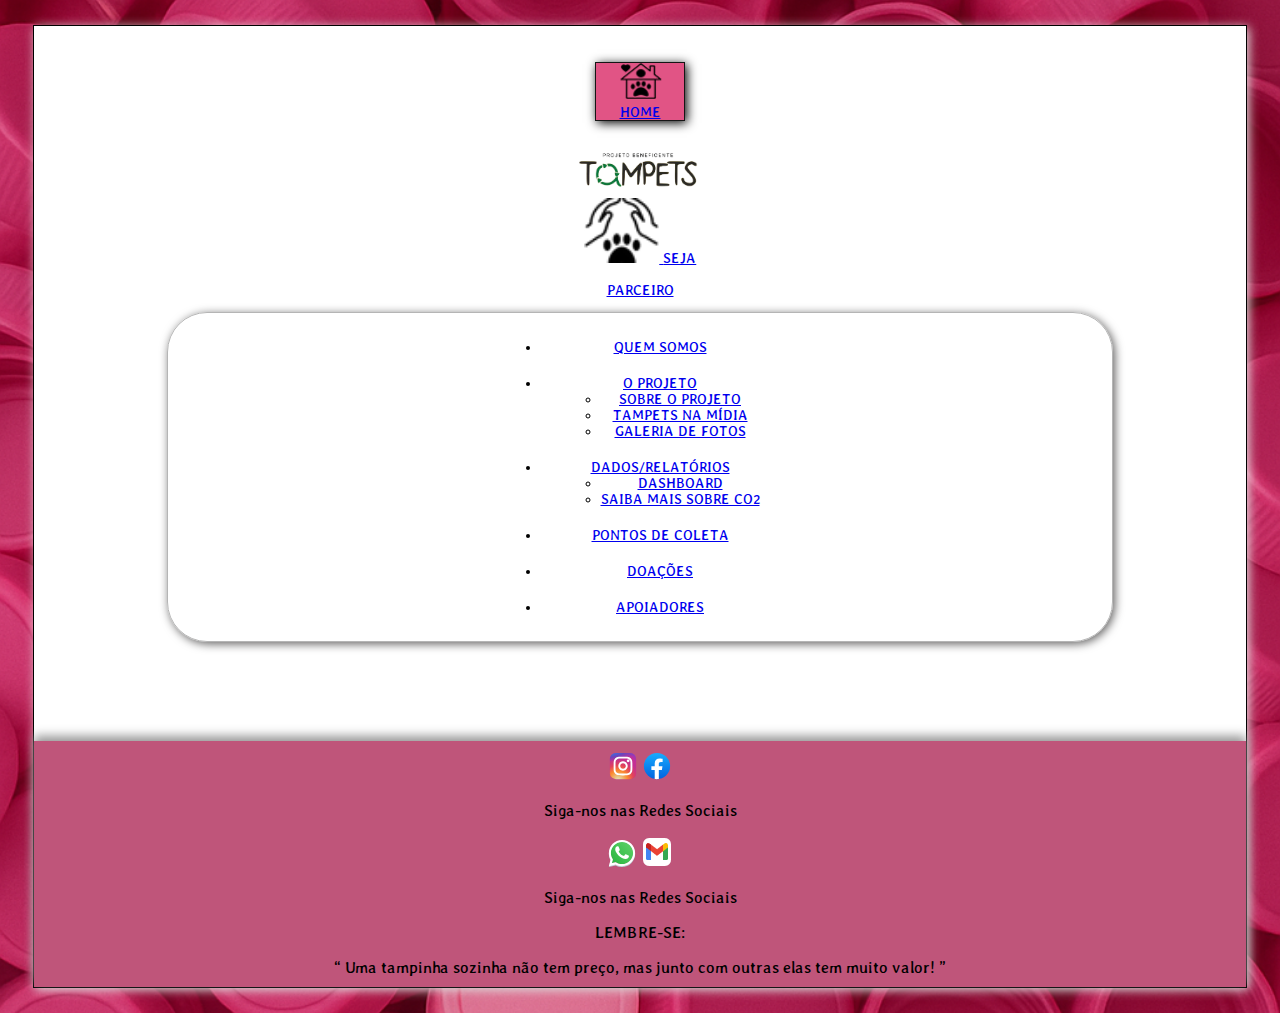
<file: index.html>
<!DOCTYPE html>

<html lang="en">

    <head>
        <meta charset="UTF-8">
        <meta name="viewport" content="width=device-width, initial-scale=1.0">
        <title> Bem Vindo á TamPets! </title>
        <link rel="shortcut icon" type="image/x-icon" href="Imagens/Patinha Rosa-Photoroom.png">
        <link href="https://cdn.jsdelivr.net/npm/bootstrap@5.3.6/dist/css/bootstrap.min.css" rel="stylesheet" integrity="sha384-4Q6Gf2aSP4eDXB8Miphtr37CMZZQ5oXLH2yaXMJ2w8e2ZtHTl7GptT4jmndRuHDT" crossorigin="anonymous">
        <link rel="stylesheet" href="Style/index.css">
        <link rel="preconnect" href="https://fonts.googleapis.com">
        <link rel="preconnect" href="https://fonts.gstatic.com" crossorigin>
        <link href="https://fonts.googleapis.com/css2?family=Averia+Libre:ital,wght@0,300;0,400;0,700;1,300;1,400;1,700&display=swap" rel="stylesheet">
    </head>

    <body>
        <div class="fundo-branco" id="fundobranco">
           
           <header>
                <div class="container-xxl row" id="linha1">
                    <div class="col-3" id="areaHome">
                        <div class="btn" id="botaoHome">
                            <a href="home.html">
                                <input type="image" src="Imagens/casinha home.png" alt="casinhaHome" id="casinhaHome">
                                <label for="casinhaHome" id="homeLabel"> HOME </label>
                            </a>
                        </div>
                    </div>
                    <div class="col-6" id="areaLogo">
                        <input type="image" src="Imagens/logo atualizado.png" alt="logoTamPets" id="logoTamPets">
                    </div>
                    <div class="col-3" id="areaSejaParceiro">
                        <div class="btn" id="botaoSejaParceiro">
                            <a href="seja_parceiro.html">
                                <input type="image" src="Imagens/Icone Seja Parceiro.png" alt="sejaParceiro" id="sejaParceiro">
                                <label for="sejaParceiro" id="sejaParceiroLabel"> SEJA PARCEIRO </label>
                            </a>
                        </div>
                    </div>
                </div>

                <nav class="navbar-expand-lg" id="linha2">
                    <div class="container-fluid">
                        <div class="menu" id="menu">
                            <ul class="navbar-nav">
                                <li class="nav-item">
                                    <a class="nav-link" aria-current="page" href="quemsomos.html"> QUEM SOMOS </a>
                                </li>
                                <li class="nav-item dropdown">
                                    <a class="nav-link dropdown-toggle" href="#" role="button" data-bs-toggle="dropdown" aria-expanded="false"> O PROJETO </a>
                                    <ul class="dropdown-menu">
                                        <li><a class="dropdown-item" href="oprojeto.html"> SOBRE O PROJETO </a></li>
                                        <li><a class="dropdown-item" href="#"> TAMPETS NA MÍDIA </a></li>
                                        <li><a class="dropdown-item" href="#"> GALERIA DE FOTOS </a></li>
                                    </ul>
                                </li>
                                <li class="nav-item dropdown">
                                    <a class="nav-link dropdown-toggle" href="#" role="button" data-bs-toggle="dropdown" aria-expanded="false"> DADOS/RELATÓRIOS </a>
                                    <ul class="dropdown-menu">
                                        <li><a class="dropdown-item" href="dado_relatorio.html"> DASHBOARD </a></li>
                                        <li><a class="dropdown-item" href="#"> SAIBA MAIS SOBRE CO2 </a></li>
                                    </ul>
                                </li>
                                <li class="nav-item">
                                    <a class="nav-link" href="pontocoleta.html"> PONTOS DE COLETA </a>
                                </li>
                                <li class="nav-item">
                                    <a class="nav-link" href="doacoes.html"> DOAÇÕES </a>
                                </li>
                                <li class="nav-item">
                                    <a class="nav-link" href="apoiadores.html"> APOIADORES </a>
                                </li>
                            </ul>
                        </div>
                    </div>
                </nav>
            </header>

            <main>
                <!-- <iframe id="previaFrame" src="#"></iframe> -->
            </main>

            <footer>
                <div class="container-xxl row" id="rodape">
                    <div class="col-3">
                        <a href="https://www.instagram.com/tampetsorocaba/" target="_blank"><img src="Imagens/iconeInstagram.svg" alt="instagram" id="instagram"></a>
                        <a href="https://www.facebook.com/ProjetoTampets/" target="_blank"><img src="Imagens/iconeFacebpok.svg" alt="facebook" id="facebook"></a>
                        <p> Siga-nos nas Redes Sociais </p>
                    </div>
                    <div class="col-3">
                        <a href="#" target="_blank"><img src="Imagens/iconeWhatsapp.svg" alt="whatsapp" id="whatsapp"></a>
                        <a href="#" target="_blank"><img src="Imagens/gmail.png" alt="gmail" id="gmail"></a>
                        <p> Siga-nos nas Redes Sociais </p>
                    </div>
                    <div class="col-6">
                        <p id="lembrete"> LEMBRE-SE: </p>
                        <q> Uma tampinha sozinha não tem preço, mas junto com outras elas tem muito valor! </q>
                    </div>
                </div>
            </footer>
            
        </div>
    
    
    <script src="script/index.js"></script>
    <script src="https://cdn.jsdelivr.net/npm/bootstrap@5.3.6/dist/js/bootstrap.bundle.min.js" integrity="sha384-j1CDi7MgGQ12Z7Qab0qlWQ/Qqz24Gc6BM0thvEMVjHnfYGF0rmFCozFSxQBxwHKO" crossorigin="anonymous"></script>
    </body>

</html>
</file>
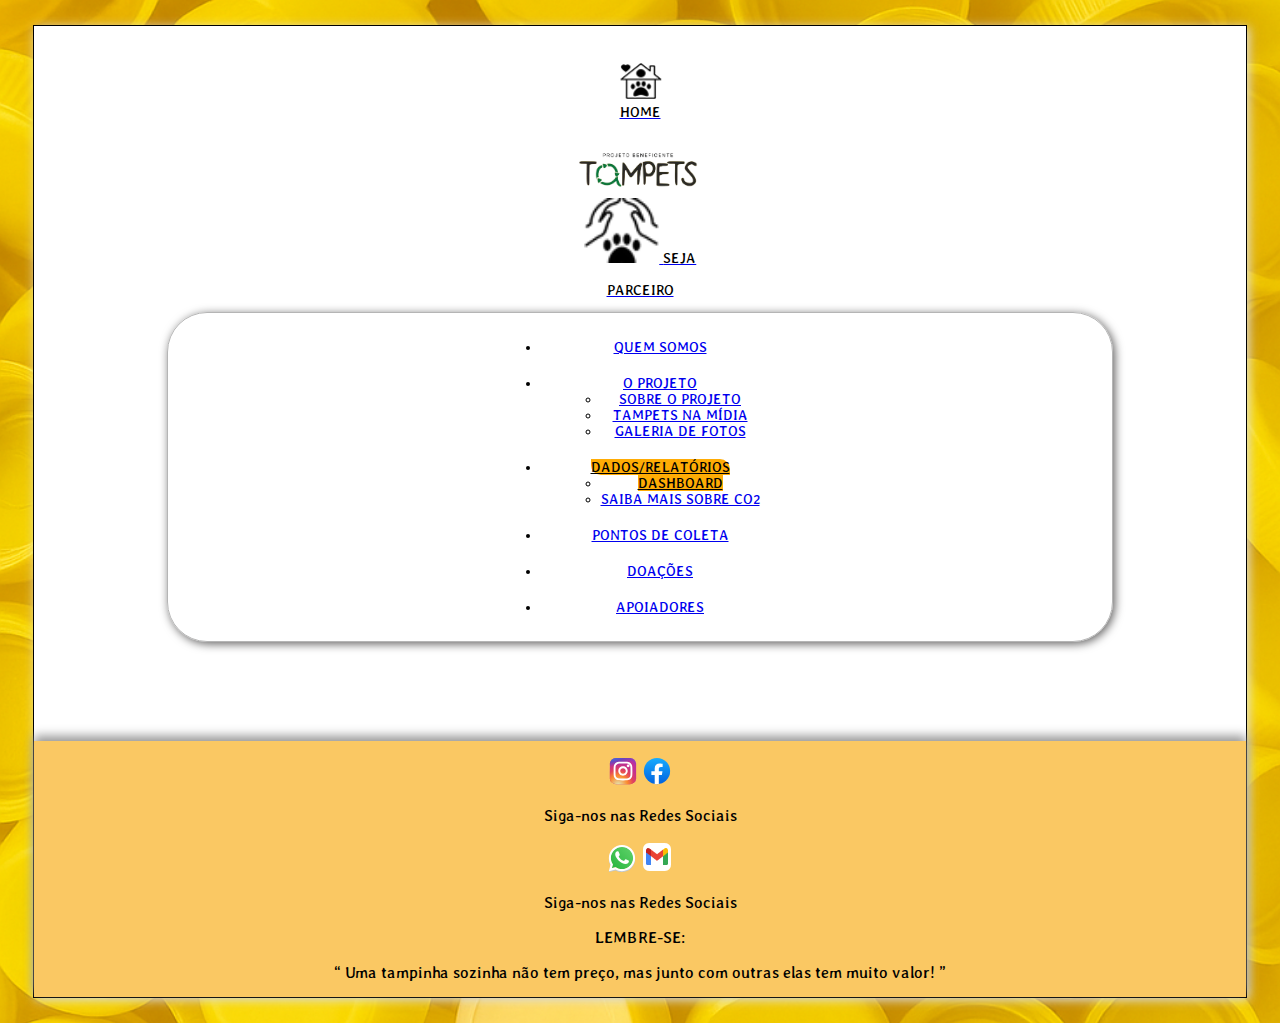
<file: dado_relatorio.html>
<!DOCTYPE html>

<html lang="en">

    <head>
        <meta charset="UTF-8">
        <meta name="viewport" content="width=device-width, initial-scale=1.0">
        <title> Dados e Relatórios </title>
        <link rel="shortcut icon" type="image/x-icon" href="Imagens/Patinha Amarela.png">
        <link href="https://cdn.jsdelivr.net/npm/bootstrap@5.3.6/dist/css/bootstrap.min.css" rel="stylesheet" integrity="sha384-4Q6Gf2aSP4eDXB8Miphtr37CMZZQ5oXLH2yaXMJ2w8e2ZtHTl7GptT4jmndRuHDT" crossorigin="anonymous">
        <link rel="stylesheet" href="Style/dado_relatorio.css">
        <link rel="preconnect" href="https://fonts.googleapis.com">
        <link rel="preconnect" href="https://fonts.gstatic.com" crossorigin>
        <link href="https://fonts.googleapis.com/css2?family=Averia+Libre:ital,wght@0,300;0,400;0,700;1,300;1,400;1,700&display=swap" rel="stylesheet">
    </head>

    <body>
        <div class="fundo-branco" id="fundobranco">
           
           <header>
                <div class="container-xxl row" id="linha1">
                    <div class="col-3" id="areaHome">
                        <div class="btn" id="botaoHome">
                            <a href="home.html">
                                <input type="image" src="Imagens/casinha home.png" alt="casinhaHome" id="casinhaHome">
                                <label for="casinhaHome" id="homeLabel"> HOME </label>
                            </a>
                        </div>
                    </div>
                    <div class="col-6" id="areaLogo">
                        <input type="image" src="Imagens/logo atualizado.png" alt="logoTamPets" id="logoTamPets">
                    </div>
                    <div class="col-3" id="areaSejaParceiro">
                        <div class="btn" id="botaoSejaParceiro">
                            <a href="seja_parceiro.html">
                                <input type="image" src="Imagens/Icone Seja Parceiro.png" alt="sejaParceiro" id="sejaParceiro">
                                <label for="sejaParceiro" id="sejaParceiroLabel"> SEJA PARCEIRO </label>
                            </a>
                        </div>
                    </div>
                </div>

                <nav class="navbar-expand-lg" id="linha2">
                    <div class="container-fluid">
                        <div class="menu" id="menu">
                            <ul class="navbar-nav">
                                <li class="nav-item">
                                    <a class="nav-link" aria-current="page" href="quemsomos.html"> QUEM SOMOS </a>
                                </li>
                                <li class="nav-item dropdown">
                                    <a class="nav-link dropdown-toggle projeto" href="#" role="button" data-bs-toggle="dropdown" aria-expanded="false"> O PROJETO </a>
                                    <ul class="dropdown-menu">
                                        <li><a class="dropdown-item" href="oprojeto.html"> SOBRE O PROJETO </a></li>
                                        <li><a class="dropdown-item" href="#"> TAMPETS NA MÍDIA </a></li>
                                        <li><a class="dropdown-item" href="#"> GALERIA DE FOTOS </a></li>
                                    </ul>
                                </li>
                                <li class="nav-item dropdown">
                                    <a class="nav-link dropdown-toggle dado" href="#" role="button" data-bs-toggle="dropdown" aria-expanded="false" id="paginatual"> DADOS/RELATÓRIOS </a>
                                    <ul class="dropdown-menu">
                                        <li><a class="dropdown-item" href="#" id="paginaatual"> DASHBOARD </a></li>
                                        <li><a class="dropdown-item" href="#"> SAIBA MAIS SOBRE CO2 </a></li>
                                    </ul>
                                </li>
                                <li class="nav-item">
                                    <a class="nav-link" href="pontocoleta.html"> PONTOS DE COLETA </a>
                                </li>
                                <li class="nav-item">
                                    <a class="nav-link" href="doacoes.html"> DOAÇÕES </a>
                                </li>
                                <li class="nav-item">
                                    <a class="nav-link" href="apoiadores.html"> APOIADORES </a>
                                </li>
                            </ul>
                        </div>
                    </div>
                </nav>
            </header>

            <main>
                   
            </main>

            <footer>
                <div class="container-xxl row" id="rodape">
                    <div class="col-3">
                        <a href="https://www.instagram.com/tampetsorocaba/" target="_blank"><img src="Imagens/iconeInstagram.svg" alt="instagram" id="instagram"></a>
                        <a href="https://www.facebook.com/ProjetoTampets/" target="_blank"><img src="Imagens/iconeFacebpok.svg" alt="facebook" id="facebook"></a>
                        <p> Siga-nos nas Redes Sociais </p>
                    </div>
                    <div class="col-3">
                        <a href="#" target="_blank"><img src="Imagens/iconeWhatsapp.svg" alt="whatsapp" id="whatsapp"></a>
                        <a href="#" target="_blank"><img src="Imagens/gmail.png" alt="gmail" id="gmail"></a>
                        <p> Siga-nos nas Redes Sociais </p>
                    </div>
                    <div class="col-6">
                        <p id="lembrete"> LEMBRE-SE: </p>
                        <q> Uma tampinha sozinha não tem preço, mas junto com outras elas tem muito valor! </q>
                    </div>
                </div>
            </footer>
            
        </div>
    
    
    
    <script src="https://cdn.jsdelivr.net/npm/bootstrap@5.3.6/dist/js/bootstrap.bundle.min.js" integrity="sha384-j1CDi7MgGQ12Z7Qab0qlWQ/Qqz24Gc6BM0thvEMVjHnfYGF0rmFCozFSxQBxwHKO" crossorigin="anonymous"></script>
    </body>

</html>
</file>
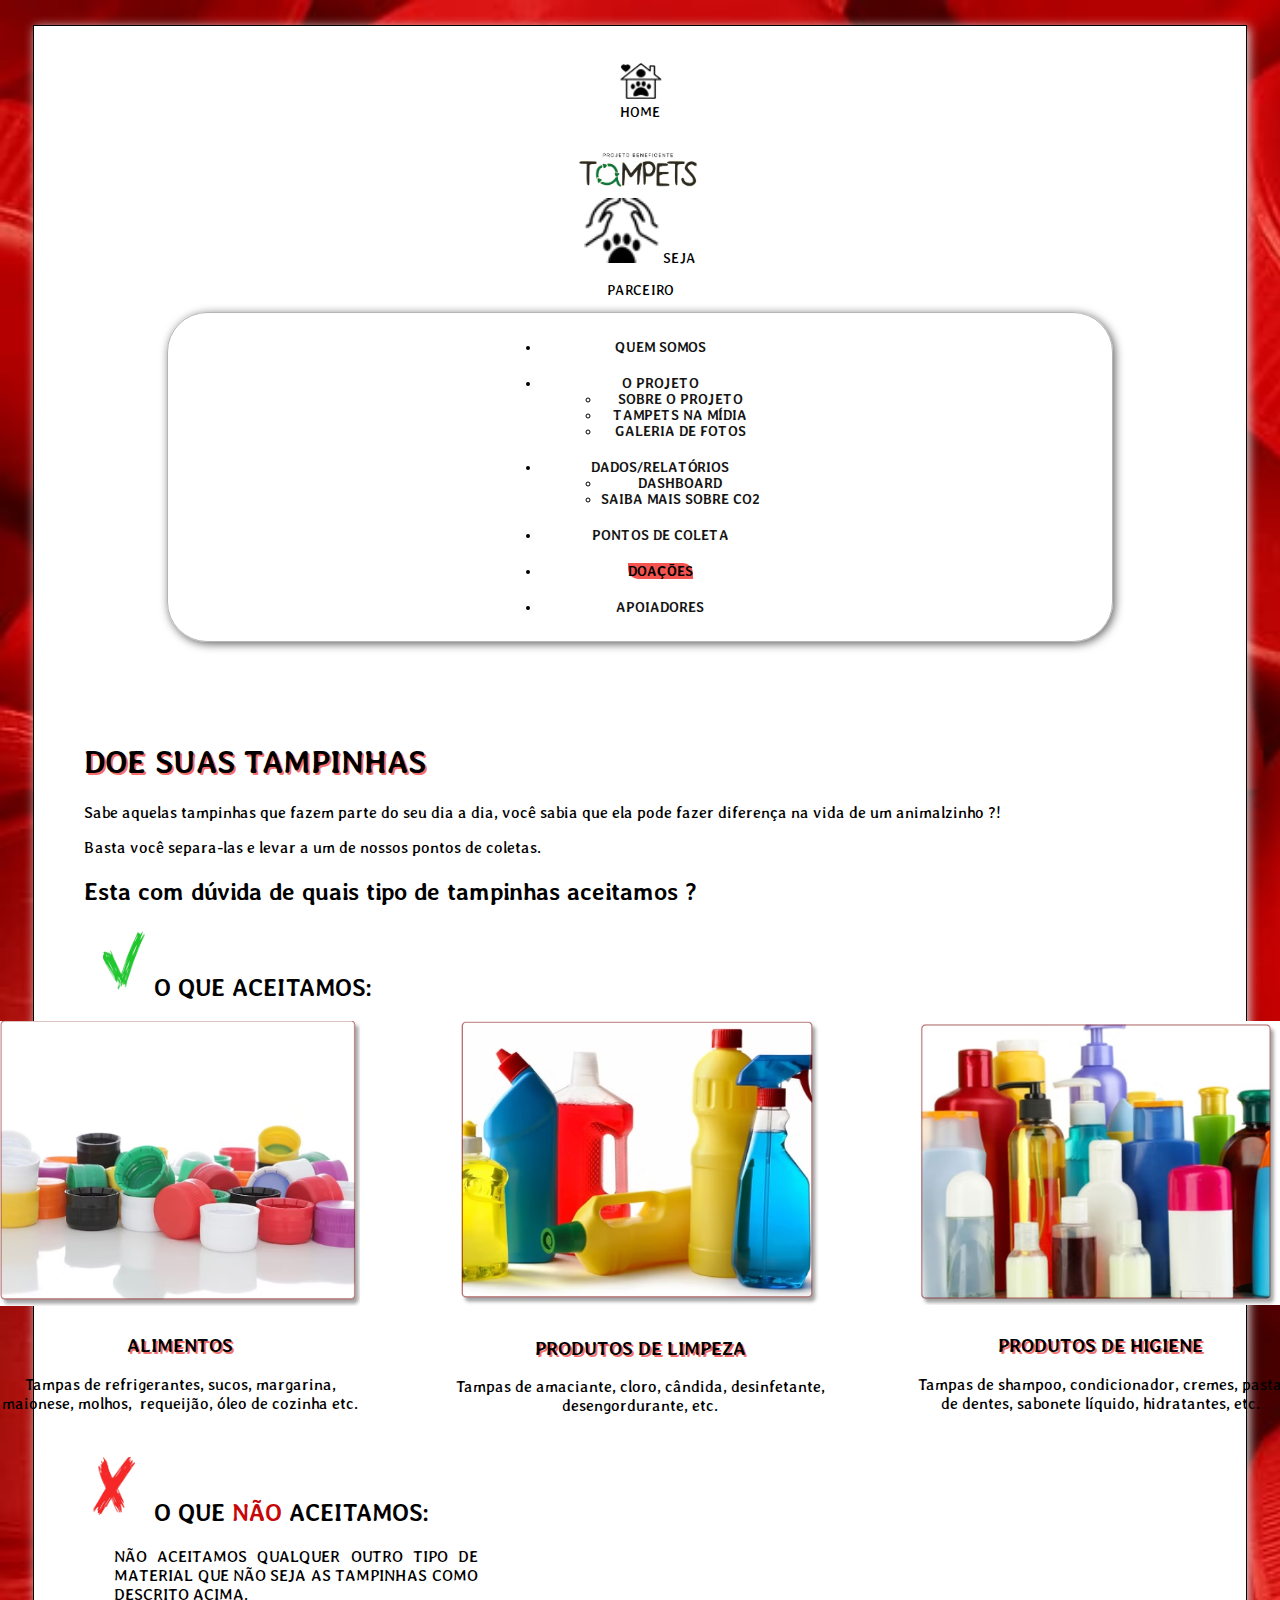
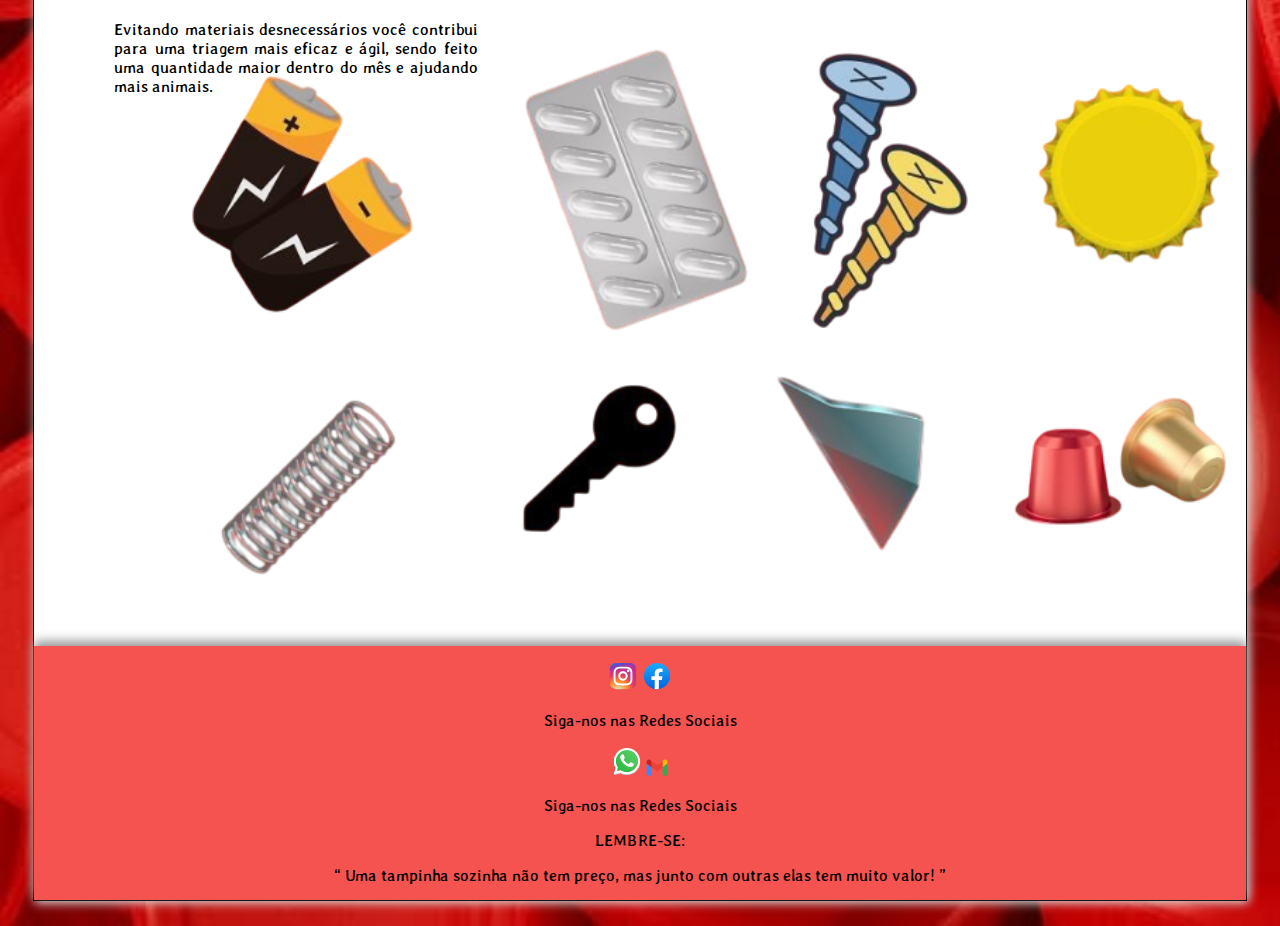
<file: doacoes.html>
<!DOCTYPE html>

<html lang="en">

    <head>
        <meta charset="UTF-8">
        <meta name="viewport" content="width=device-width, initial-scale=1.0">
        <title> Doações </title>
        <link rel="shortcut icon" type="image/x-icon" href="Imagens/Patinha vermelha-Photoroom2.png">
        <link href="https://cdn.jsdelivr.net/npm/bootstrap@5.3.6/dist/css/bootstrap.min.css" rel="stylesheet" integrity="sha384-4Q6Gf2aSP4eDXB8Miphtr37CMZZQ5oXLH2yaXMJ2w8e2ZtHTl7GptT4jmndRuHDT" crossorigin="anonymous">
        <link rel="stylesheet" href="Style/doacoes.css">
        <link rel="preconnect" href="https://fonts.googleapis.com">
        <link rel="preconnect" href="https://fonts.gstatic.com" crossorigin>
        <link href="https://fonts.googleapis.com/css2?family=Averia+Libre:ital,wght@0,300;0,400;0,700;1,300;1,400;1,700&display=swap" rel="stylesheet">
    </head>

    <body>
        <div class="fundo-branco" id="fundobranco">
           
           <header>
                <div class="container-xxl row" id="linha1">
                    <div class="col-3" id="areaHome">
                        <div class="btn" id="botaoHome">
                            <a href="home.html">
                                <input type="image" src="Imagens/casinha home.png" alt="casinhaHome" id="casinhaHome">
                                <label for="casinhaHome" id="homeLabel"> HOME </label>
                            </a>
                        </div>
                    </div>
                    <div class="col-6" id="areaLogo">
                        <input type="image" src="Imagens/logo atualizado.png" alt="logoTamPets" id="logoTamPets">
                    </div>
                    <div class="col-3" id="areaSejaParceiro">
                        <div class="btn" id="botaoSejaParceiro">
                            <a href="seja_parceiro.html">
                                <input type="image" src="Imagens/Icone Seja Parceiro.png" alt="sejaParceiro" id="sejaParceiro">
                                <label for="sejaParceiro" id="sejaParceiroLabel"> SEJA PARCEIRO </label>
                            </a>
                        </div>
                    </div>
                </div>

                <nav class="navbar-expand-lg" id="linha2">
                    <div class="container-fluid">
                        <div class="menu" id="menu">
                            <ul class="navbar-nav">
                                <li class="nav-item">
                                    <a class="nav-link" aria-current="page" href="quemsomos.html"> QUEM SOMOS </a>
                                </li>
                                <li class="nav-item dropdown">
                                    <a class="nav-link dropdown-toggle" href="#" role="button" data-bs-toggle="dropdown" aria-expanded="false"> O PROJETO </a>
                                    <ul class="dropdown-menu">
                                        <li><a class="dropdown-item" href="oprojeto.html"> SOBRE O PROJETO </a></li>
                                        <li><a class="dropdown-item" href="#"> TAMPETS NA MÍDIA </a></li>
                                        <li><a class="dropdown-item" href="#"> GALERIA DE FOTOS </a></li>
                                    </ul>
                                </li>
                                <li class="nav-item dropdown">
                                    <a class="nav-link dropdown-toggle" href="#" role="button" data-bs-toggle="dropdown" aria-expanded="false"> DADOS/RELATÓRIOS </a>
                                    <ul class="dropdown-menu">
                                        <li><a class="dropdown-item" href="dado_relatorio.html"> DASHBOARD </a></li>
                                        <li><a class="dropdown-item" href="#"> SAIBA MAIS SOBRE CO2 </a></li>
                                    </ul>
                                </li>
                                <li class="nav-item">
                                    <a class="nav-link" href="pontocoleta.html"> PONTOS DE COLETA </a>
                                </li>
                                <li class="nav-item">
                                    <a class="nav-link" href="doacoes.html" id="paginatual"> DOAÇÕES </a>
                                </li>
                                <li class="nav-item">
                                    <a class="nav-link" href="apoiadores.html"> APOIADORES </a>
                                </li>
                            </ul>
                        </div>
                    </div>
                </nav>
            </header>

            <main>
                <div>
                <h1 id="titulo" >DOE SUAS TAMPINHAS</h1>
                <p id="paragrafo">Sabe aquelas tampinhas que fazem parte do seu dia a dia, você sabia que ela pode fazer diferença na vida de um animalzinho ?! </p>
                <p id="paragrafo">Basta você separa-las e levar a um de nossos pontos de coletas.</p>
                </div>
                <div>
                    <h2 id="paragrafo">Esta com dúvida de quais tipo de tampinhas aceitamos ? </h2>
                    <h2 id="paragrafo"> <img src="Imagens/check verde.png" alt="" id="check">O QUE ACEITAMOS:</h2>
                </div>
                <div class="container">
                    <div class="imagem-texto">
                      <img src="Imagens/IMG 1 tampinhas de refri.png" alt="">
                      <div class="texto">
                        <h3>ALIMENTOS</h3>
                        <p>Tampas de refrigerantes, sucos, margarina, maionese, molhos, 
                            requeijão, óleo de cozinha etc.</p>
                      </div>
                    </div>
                
                    <div class="imagem-texto">
                      <img src="Imagens/IMG 2 tampinha limpeza.png" alt="">
                      <div class="texto">
                        <h3>PRODUTOS DE LIMPEZA</h3>
                        <p>Tampas de amaciante, cloro, cândida, desinfetante, desengordurante, etc.</p>
                      </div>
                    </div>
                
                    <div class="imagem-texto">
                      <img src="Imagens/IMG 3 tampinhas variadas.png" alt="">
                      <div class="texto">
                        <h3>PRODUTOS DE HIGIENE</h3>
                        <p>Tampas de shampoo, condicionador, cremes, pasta de dentes, sabonete líquido, hidratantes, etc.</p>
                      </div>
                    </div>
                  </div>
                  <div>
                  <h2 id="paragrafo"> <img src="Imagens/x vermelho.png" alt="" id="check">O QUE <span>NÃO</span> ACEITAMOS:</h2>
                  </div>
                  <div class="imagem-texto2 row">
                  <div id="textonaoaceitamos" class="col-6">
                  <p>NÃO ACEITAMOS QUALQUER OUTRO TIPO DE MATERIAL QUE NÃO SEJA AS TAMPINHAS COMO DESCRITO ACIMA.</p>
                  <p>Evitando materiais desnecessários você contribui para uma triagem mais eficaz e ágil, sendo feito uma quantidade maior dentro do mês e ajudando mais animais.</p>
                  </div>
                  <div class="col-6">
                  <img src="Imagens/objetos não aceitos.png" alt="" id="img4">
                  </div>
                </div>
            </main>

            <footer>
                <div class="container-xxl row" id="rodape">
                    <div class="col-3">
                        <a href="https://www.instagram.com/tampetsorocaba/" target="_blank"><img src="Imagens/iconeInstagram.svg" alt="instagram" id="instagram"></a>
                        <a href="https://www.facebook.com/ProjetoTampets/" target="_blank"><img src="Imagens/iconeFacebpok.svg" alt="facebook" id="facebook"></a>
                        <p> Siga-nos nas Redes Sociais </p>
                    </div>
                    <div class="col-3">
                        <a href="#" target="_blank"><img src="Imagens/iconeWhatsapp.svg" alt="whatsapp" id="whatsapp"></a>
                        <a href="#" target="_blank"><img src="Imagens/iconeGmail.svg" alt="gmail" id="gmail"></a>
                        <p> Siga-nos nas Redes Sociais </p>
                    </div>
                    <div class="col-6">
                        <p id="lembrete"> LEMBRE-SE: </p>
                        <q> Uma tampinha sozinha não tem preço, mas junto com outras elas tem muito valor! </q>
                    </div>
                </div>
            </footer>
            
        </div>
    
    
    <script src="doacoes.html"></script>
    <script src="https://cdn.jsdelivr.net/npm/bootstrap@5.3.6/dist/js/bootstrap.bundle.min.js" integrity="sha384-j1CDi7MgGQ12Z7Qab0qlWQ/Qqz24Gc6BM0thvEMVjHnfYGF0rmFCozFSxQBxwHKO" crossorigin="anonymous"></script>
    </body>

</html>
</file>
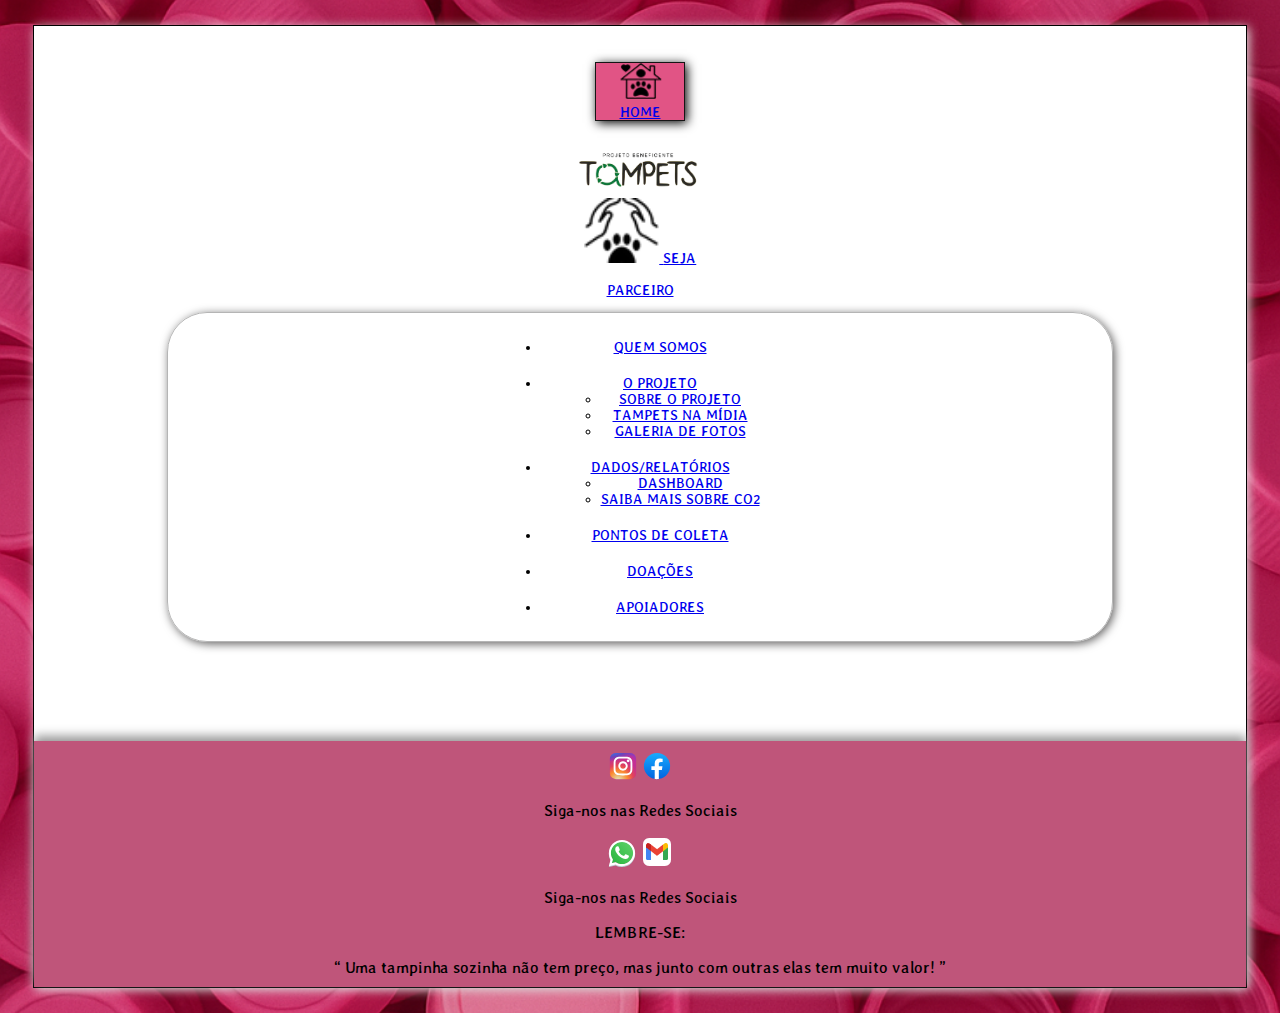
<file: home.html>
<!DOCTYPE html>

<html lang="en">

    <head>
        <meta charset="UTF-8">
        <meta name="viewport" content="width=device-width, initial-scale=1.0">
        <title> Bem Vindo á TamPets! </title>
        <link rel="shortcut icon" type="image/x-icon" href="Imagens/Patinha Rosa-Photoroom.png">
        <link href="https://cdn.jsdelivr.net/npm/bootstrap@5.3.6/dist/css/bootstrap.min.css" rel="stylesheet" integrity="sha384-4Q6Gf2aSP4eDXB8Miphtr37CMZZQ5oXLH2yaXMJ2w8e2ZtHTl7GptT4jmndRuHDT" crossorigin="anonymous">
        <link rel="stylesheet" href="Style/home.css">
        <link rel="preconnect" href="https://fonts.googleapis.com">
        <link rel="preconnect" href="https://fonts.gstatic.com" crossorigin>
        <link href="https://fonts.googleapis.com/css2?family=Averia+Libre:ital,wght@0,300;0,400;0,700;1,300;1,400;1,700&display=swap" rel="stylesheet">
    </head>

    <body>
        <div class="fundo-branco" id="fundobranco">
           
           <header>
                <div class="container-xxl row" id="linha1">
                    <div class="col-3" id="areaHome">
                        <div class="btn" id="botaoHome">
                            <a href="home.html">
                                <input type="image" src="Imagens/casinha home.png" alt="casinhaHome" id="casinhaHome">
                                <label for="casinhaHome" id="homeLabel"> HOME </label>
                            </a>
                        </div>
                    </div>
                    <div class="col-6" id="areaLogo">
                        <input type="image" src="Imagens/logo atualizado.png" alt="logoTamPets" id="logoTamPets">
                    </div>
                    <div class="col-3" id="areaSejaParceiro">
                        <div class="btn" id="botaoSejaParceiro">
                            <a href="seja_parceiro.html">
                                <input type="image" src="Imagens/Icone Seja Parceiro.png" alt="sejaParceiro" id="sejaParceiro">
                                <label for="sejaParceiro" id="sejaParceiroLabel"> SEJA PARCEIRO </label>
                            </a>
                        </div>
                    </div>
                </div>

                <nav class="navbar-expand-lg" id="linha2">
                    <div class="container-fluid">
                        <div class="menu" id="menu">
                            <ul class="navbar-nav">
                                <li class="nav-item">
                                    <a class="nav-link" aria-current="page" href="quemsomos.html"> QUEM SOMOS </a>
                                </li>
                                <li class="nav-item dropdown">
                                    <a class="nav-link dropdown-toggle" href="#" role="button" data-bs-toggle="dropdown" aria-expanded="false"> O PROJETO </a>
                                    <ul class="dropdown-menu">
                                        <li><a class="dropdown-item" href="oprojeto.html"> SOBRE O PROJETO </a></li>
                                        <li><a class="dropdown-item" href="#"> TAMPETS NA MÍDIA </a></li>
                                        <li><a class="dropdown-item" href="#"> GALERIA DE FOTOS </a></li>
                                    </ul>
                                </li>
                                <li class="nav-item dropdown">
                                    <a class="nav-link dropdown-toggle" href="#" role="button" data-bs-toggle="dropdown" aria-expanded="false"> DADOS/RELATÓRIOS </a>
                                    <ul class="dropdown-menu">
                                        <li><a class="dropdown-item" href="dado_relatorio.html"> DASHBOARD </a></li>
                                        <li><a class="dropdown-item" href="#"> SAIBA MAIS SOBRE CO2 </a></li>
                                    </ul>
                                </li>
                                <li class="nav-item">
                                    <a class="nav-link" href="pontocoleta.html"> PONTOS DE COLETA </a>
                                </li>
                                <li class="nav-item">
                                    <a class="nav-link" href="doacoes.html"> DOAÇÕES </a>
                                </li>
                                <li class="nav-item">
                                    <a class="nav-link" href="apoiadores.html"> APOIADORES </a>
                                </li>
                            </ul>
                        </div>
                    </div>
                </nav>
            </header>

            <main>
                <!-- <iframe id="previaFrame" src="#"></iframe> -->
            </main>

            <footer>
                <div class="container-xxl row" id="rodape">
                    <div class="col-3">
                        <a href="https://www.instagram.com/tampetsorocaba/" target="_blank"><img src="Imagens/iconeInstagram.svg" alt="instagram" id="instagram"></a>
                        <a href="https://www.facebook.com/ProjetoTampets/" target="_blank"><img src="Imagens/iconeFacebpok.svg" alt="facebook" id="facebook"></a>
                        <p> Siga-nos nas Redes Sociais </p>
                    </div>
                    <div class="col-3">
                        <a href="#" target="_blank"><img src="Imagens/iconeWhatsapp.svg" alt="whatsapp" id="whatsapp"></a>
                        <a href="#" target="_blank"><img src="Imagens/gmail.png" alt="gmail" id="gmail"></a>
                        <p> Siga-nos nas Redes Sociais </p>
                    </div>
                    <div class="col-6">
                        <p id="lembrete"> LEMBRE-SE: </p>
                        <q> Uma tampinha sozinha não tem preço, mas junto com outras elas tem muito valor! </q>
                    </div>
                </div>
            </footer>
            
        </div>
    
    
    <script src="script/home.js"></script>
    <script src="https://cdn.jsdelivr.net/npm/bootstrap@5.3.6/dist/js/bootstrap.bundle.min.js" integrity="sha384-j1CDi7MgGQ12Z7Qab0qlWQ/Qqz24Gc6BM0thvEMVjHnfYGF0rmFCozFSxQBxwHKO" crossorigin="anonymous"></script>
    </body>

</html>
</file>
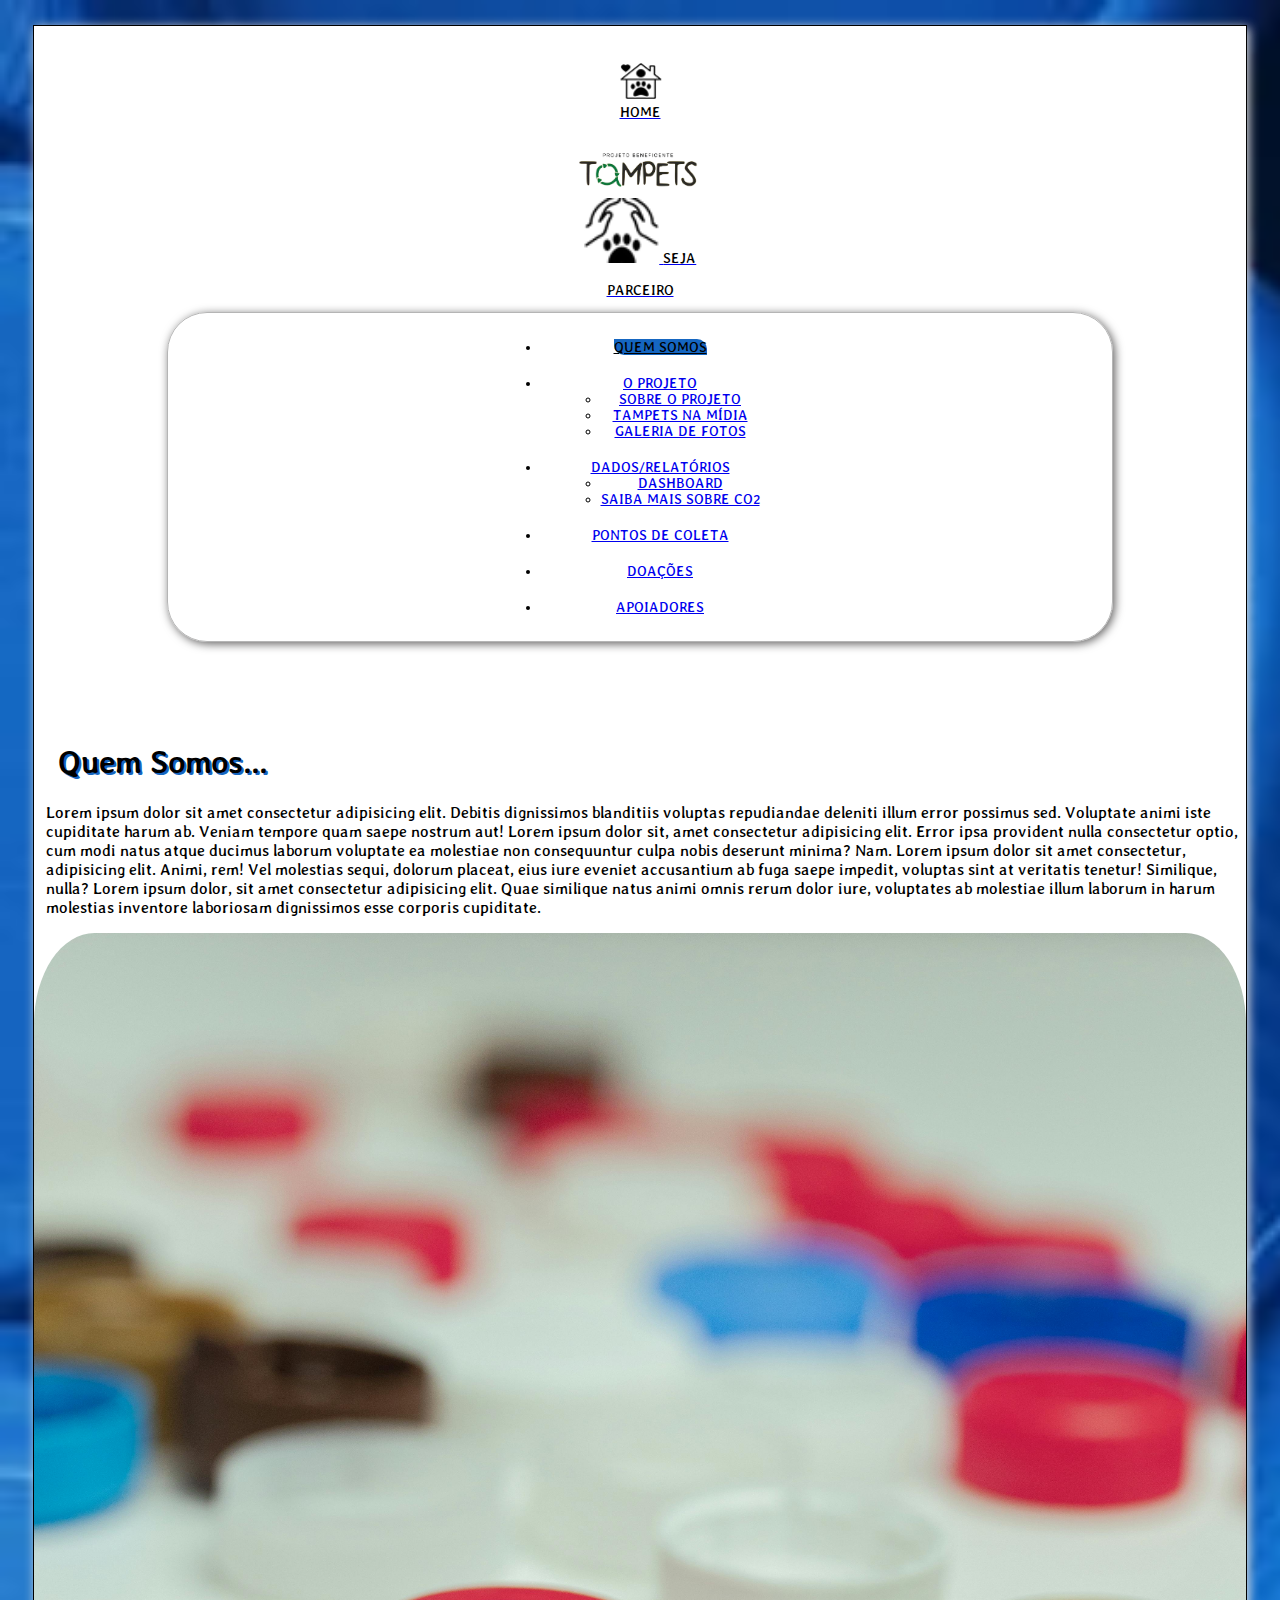
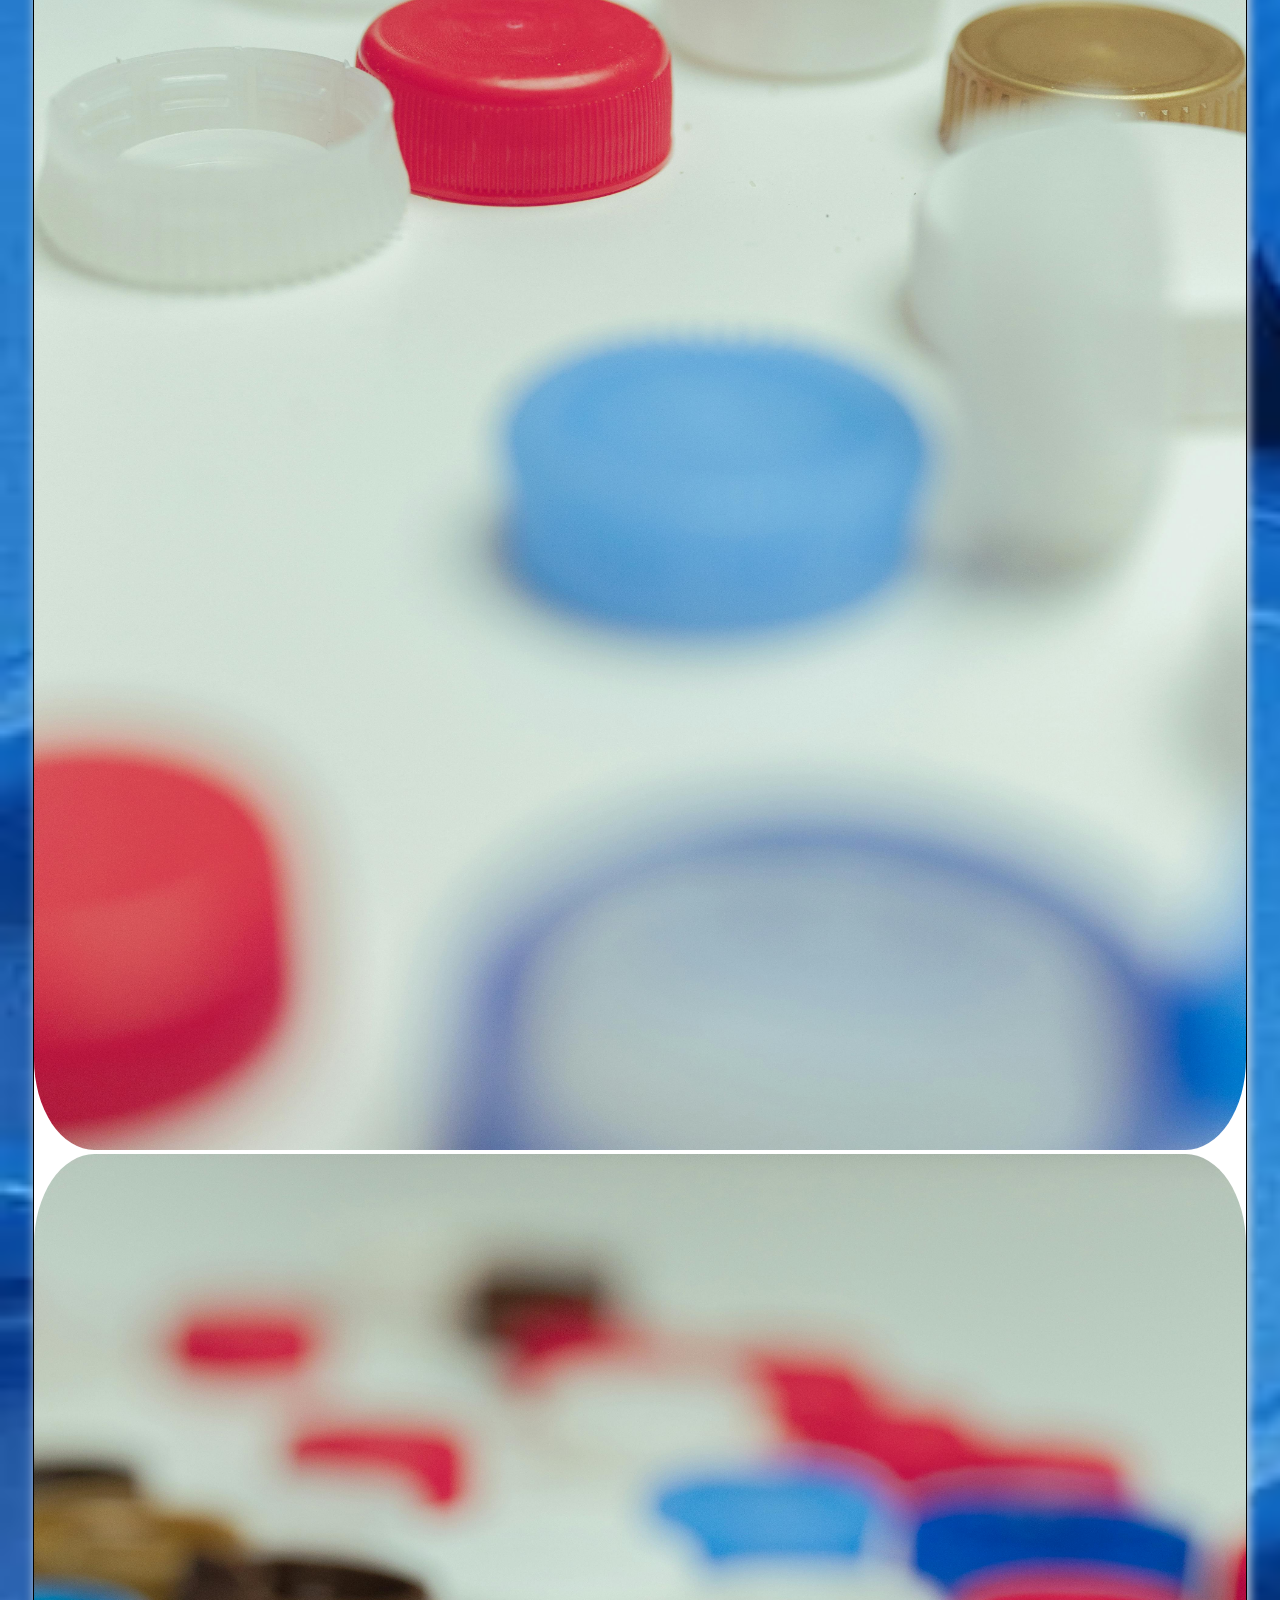
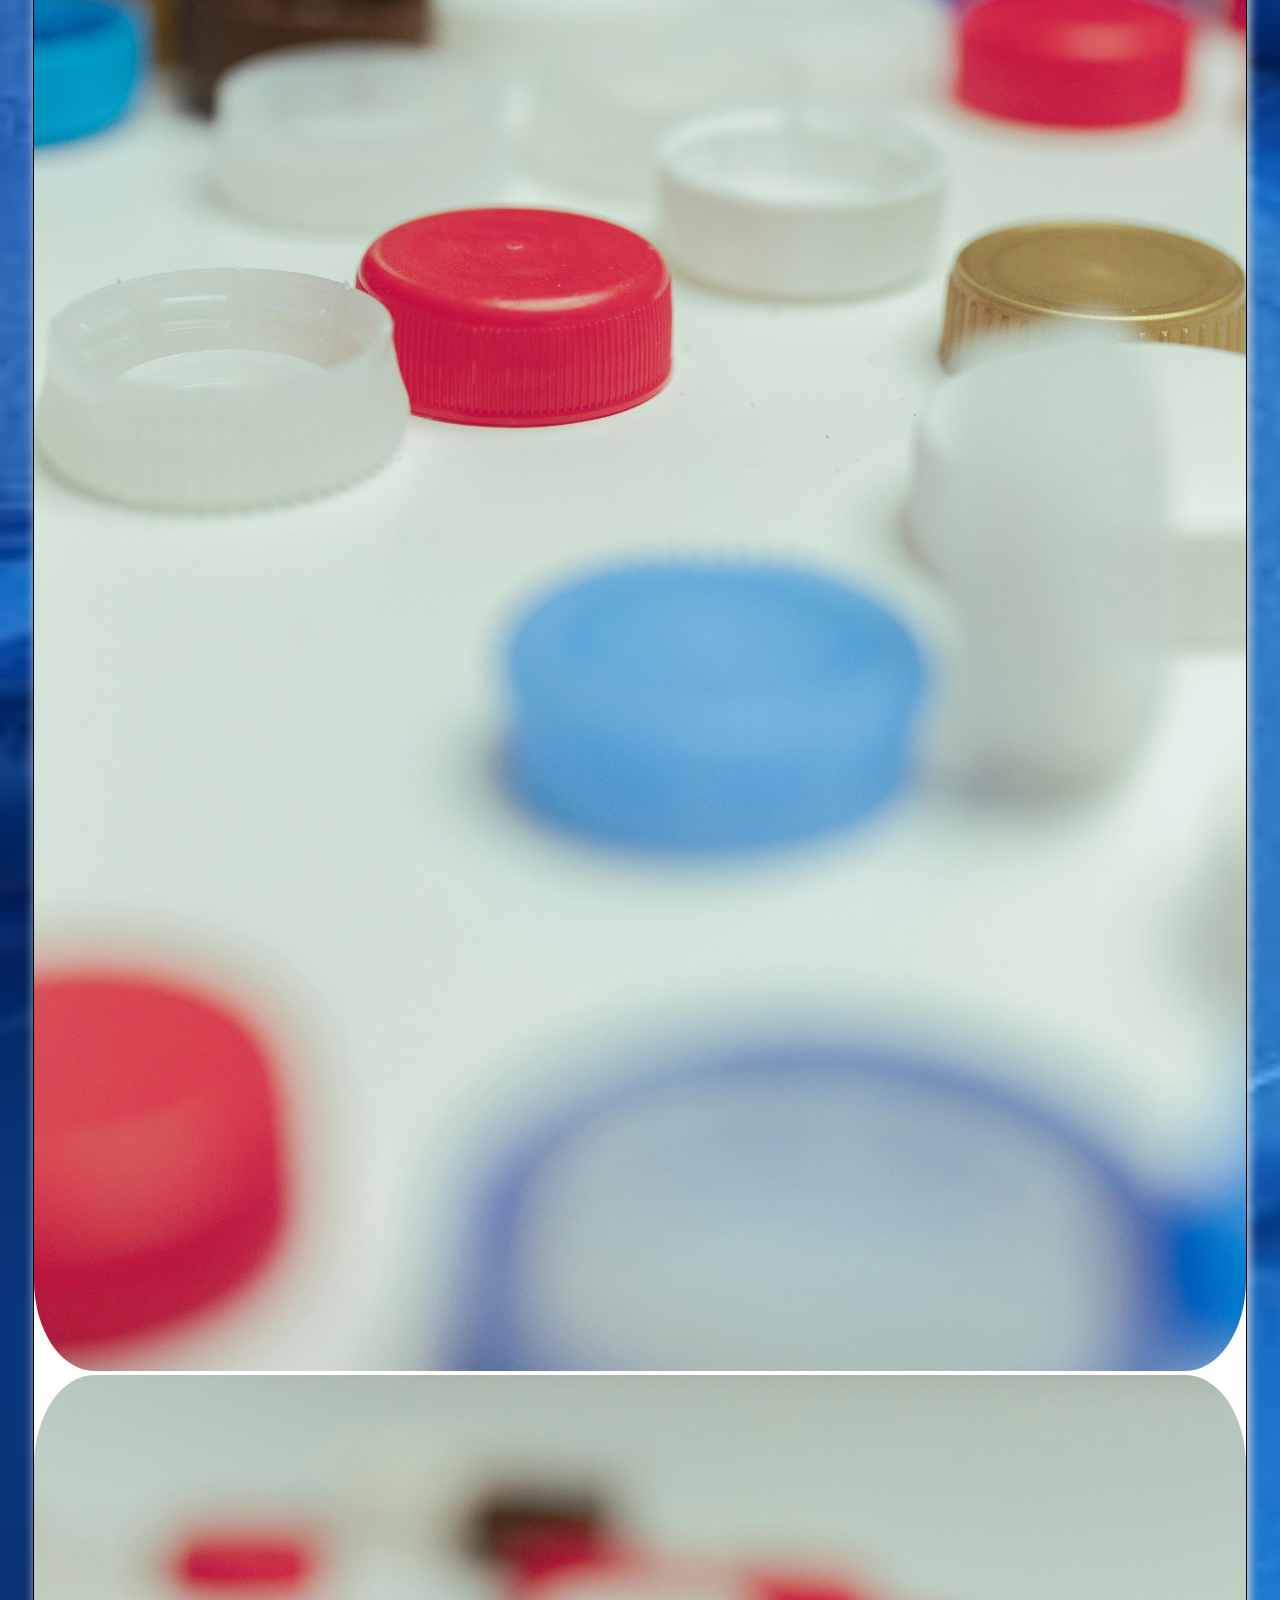
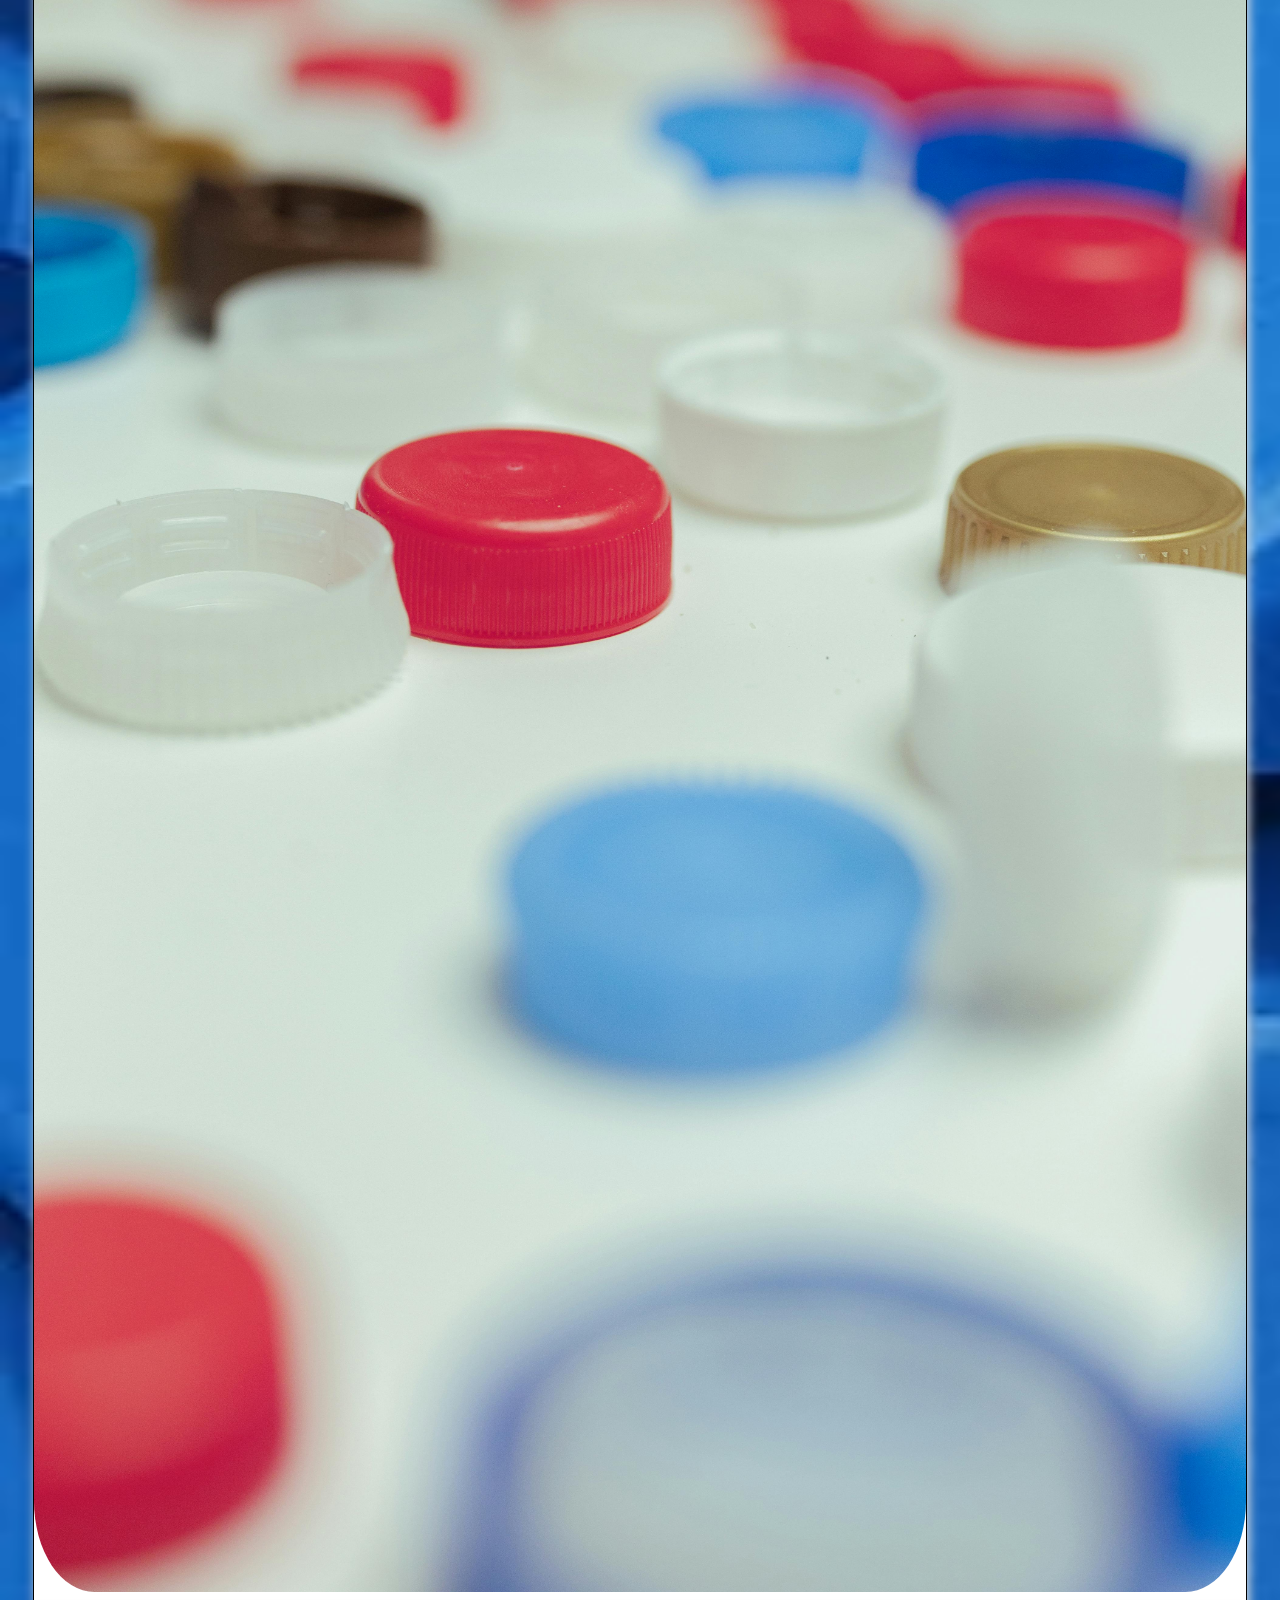
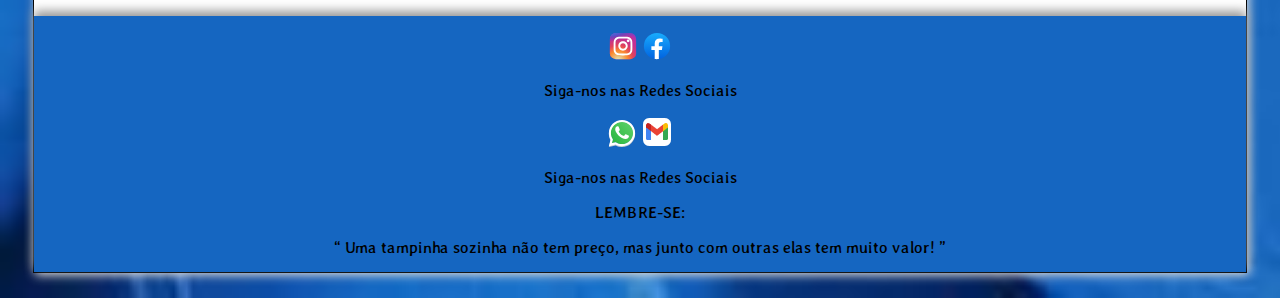
<file: quemsomos.html>
<!DOCTYPE html>

<html lang="en">

    <head>
        <meta charset="UTF-8">
        <meta name="viewport" content="width=device-width, initial-scale=1.0">
        <title> Quem Somos ... </title>
        <link rel="shortcut icon" type="image/x-icon" href="Imagens/Patinha Azul-Photoroom.png">
        <link href="https://cdn.jsdelivr.net/npm/bootstrap@5.3.6/dist/css/bootstrap.min.css" rel="stylesheet" integrity="sha384-4Q6Gf2aSP4eDXB8Miphtr37CMZZQ5oXLH2yaXMJ2w8e2ZtHTl7GptT4jmndRuHDT" crossorigin="anonymous">
        <link rel="stylesheet" href="Style/quemsomos.css">
        <link rel="preconnect" href="https://fonts.googleapis.com">
        <link rel="preconnect" href="https://fonts.gstatic.com" crossorigin>
        <link href="https://fonts.googleapis.com/css2?family=Averia+Libre:ital,wght@0,300;0,400;0,700;1,300;1,400;1,700&display=swap" rel="stylesheet">
    </head>

    <body>
        <div class="fundo-branco" id="fundobranco">
           
           <header>
                <div class="container-xxl row" id="linha1">
                    <div class="col-3" id="areaHome">
                        <div class="btn" id="botaoHome">
                            <a href="home.html">
                                <input type="image" src="Imagens/casinha home.png" alt="casinhaHome" id="casinhaHome">
                                <label for="casinhaHome" id="homeLabel"> HOME </label>
                            </a>
                        </div> 
                    </div>
                    <div class="col-6" id="areaLogo">
                        <input type="image" src="Imagens/logo atualizado.png" alt="logoTamPets" id="logoTamPets">
                    </div>
                    <div class="col-3" id="areaSejaParceiro">
                        <div class="btn" id="botaoSejaParceiro">
                            <a href="seja_parceiro.html">
                                <input type="image" src="Imagens/Icone Seja Parceiro.png" alt="sejaParceiro" id="sejaParceiro">
                                <label for="sejaParceiro" id="sejaParceiroLabel"> SEJA PARCEIRO </label>
                            </a>
                        </div>
                    </div>
                </div>

                <nav class="navbar-expand-lg" id="linha2">
                    <div class="container-fluid">
                        <div class="menu" id="menu">
                            <ul class="navbar-nav">
                                <li class="nav-item">
                                    <a class="nav-link" id="paginatual" aria-current="page" href="quemsomos.html"> QUEM SOMOS </a>
                                </li>
                                <li class="nav-item dropdown">
                                    <a class="nav-link dropdown-toggle" href="#" role="button" data-bs-toggle="dropdown" aria-expanded="false"> O PROJETO </a>
                                    <ul class="dropdown-menu">
                                        <li><a class="dropdown-item" href="oprojeto.html"> SOBRE O PROJETO </a></li>
                                        <li><a class="dropdown-item" href="#"> TAMPETS NA MÍDIA </a></li>
                                        <li><a class="dropdown-item" href="#"> GALERIA DE FOTOS </a></li>
                                    </ul>
                                </li>
                                <li class="nav-item dropdown">
                                    <a class="nav-link dropdown-toggle" href="#" role="button" data-bs-toggle="dropdown" aria-expanded="false"> DADOS/RELATÓRIOS </a>
                                    <ul class="dropdown-menu">
                                        <li><a class="dropdown-item" href="dado_relatorio.html"> DASHBOARD </a></li>
                                        <li><a class="dropdown-item" href="#"> SAIBA MAIS SOBRE CO2 </a></li>
                                    </ul>
                                </li>
                                <li class="nav-item">
                                    <a class="nav-link" href="pontocoleta.html"> PONTOS DE COLETA </a>
                                </li>
                                <li class="nav-item">
                                    <a class="nav-link" href="doacoes.html"> DOAÇÕES </a>
                                </li>
                                <li class="nav-item">
                                    <a class="nav-link" href="apoiadores.html"> APOIADORES </a>
                                </li>
                            </ul>
                        </div>
                    </div>
                </nav>
            </header>

            <main>
                <div class="container-xxl row" id="linha3">
                        <h1 id=""> Quem Somos... </h1>
                </div>
                <div class="container-xxl row" id="linha4">
                        <p> 
                            Lorem ipsum dolor sit amet consectetur adipisicing elit. Debitis dignissimos blanditiis voluptas repudiandae deleniti illum error possimus sed. Voluptate animi iste cupiditate harum ab. Veniam tempore quam saepe nostrum aut!
                            Lorem ipsum dolor sit, amet consectetur adipisicing elit. Error ipsa provident nulla consectetur optio, cum modi natus atque ducimus laborum voluptate ea molestiae non consequuntur culpa nobis deserunt minima? Nam.
                            Lorem ipsum dolor sit amet consectetur, adipisicing elit. Animi, rem! Vel molestias sequi, dolorum placeat, eius iure eveniet accusantium ab fuga saepe impedit, voluptas sint at veritatis tenetur! Similique, nulla?
                            Lorem ipsum dolor, sit amet consectetur adipisicing elit. Quae similique natus animi omnis rerum dolor iure, voluptates ab molestiae illum laborum in harum molestias inventore laboriosam dignissimos esse corporis cupiditate.
                        </p>
                </div>
                <div class="row justify-content-center" id="">
                    <div class="col-3" >
                        <img src="Imagens/lia_proj_Tampets.jpg" class="img-tamanho">
                    </div>
                    <div class="col-3">
                        <img src="Imagens/lia_proj_Tampets.jpg" class="img-tamanho">
                    </div>
                    <div class="col-3">
                        <img src="Imagens/lia_proj_Tampets.jpg" class="img-tamanho">
                    </div>
                </div>
            </main>

            <footer>
                <div class="container-xxl row" id="rodape">
                    <div class="col-3">
                        <a href="https://www.instagram.com/tampetsorocaba/" target="_blank"><img src="Imagens/iconeInstagram.svg" alt="instagram" id="instagram"></a>
                        <a href="https://www.facebook.com/ProjetoTampets/" target="_blank"><img src="Imagens/iconeFacebpok.svg" alt="facebook" id="facebook"></a>
                        <p> Siga-nos nas Redes Sociais </p>
                    </div>
                    <div class="col-3">
                        <a href="#" target="_blank"><img src="Imagens/iconeWhatsapp.svg" alt="whatsapp" id="whatsapp"></a>
                        <a href="#" target="_blank"><img src="Imagens/gmail.png" alt="gmail" id="gmail"></a>
                        <p> Siga-nos nas Redes Sociais </p>
                    </div>
                    <div class="col-6">
                        <p id="lembrete"> LEMBRE-SE: </p>
                        <q> Uma tampinha sozinha não tem preço, mas junto com outras elas tem muito valor! </q>
                    </div>
                </div>
            </footer>
            
        </div>
    
    
    <script src="quemsomos.html"></script>
    <script src="https://cdn.jsdelivr.net/npm/bootstrap@5.3.6/dist/js/bootstrap.bundle.min.js" integrity="sha384-j1CDi7MgGQ12Z7Qab0qlWQ/Qqz24Gc6BM0thvEMVjHnfYGF0rmFCozFSxQBxwHKO" crossorigin="anonymous"></script>
    </body>

</html>
</file>
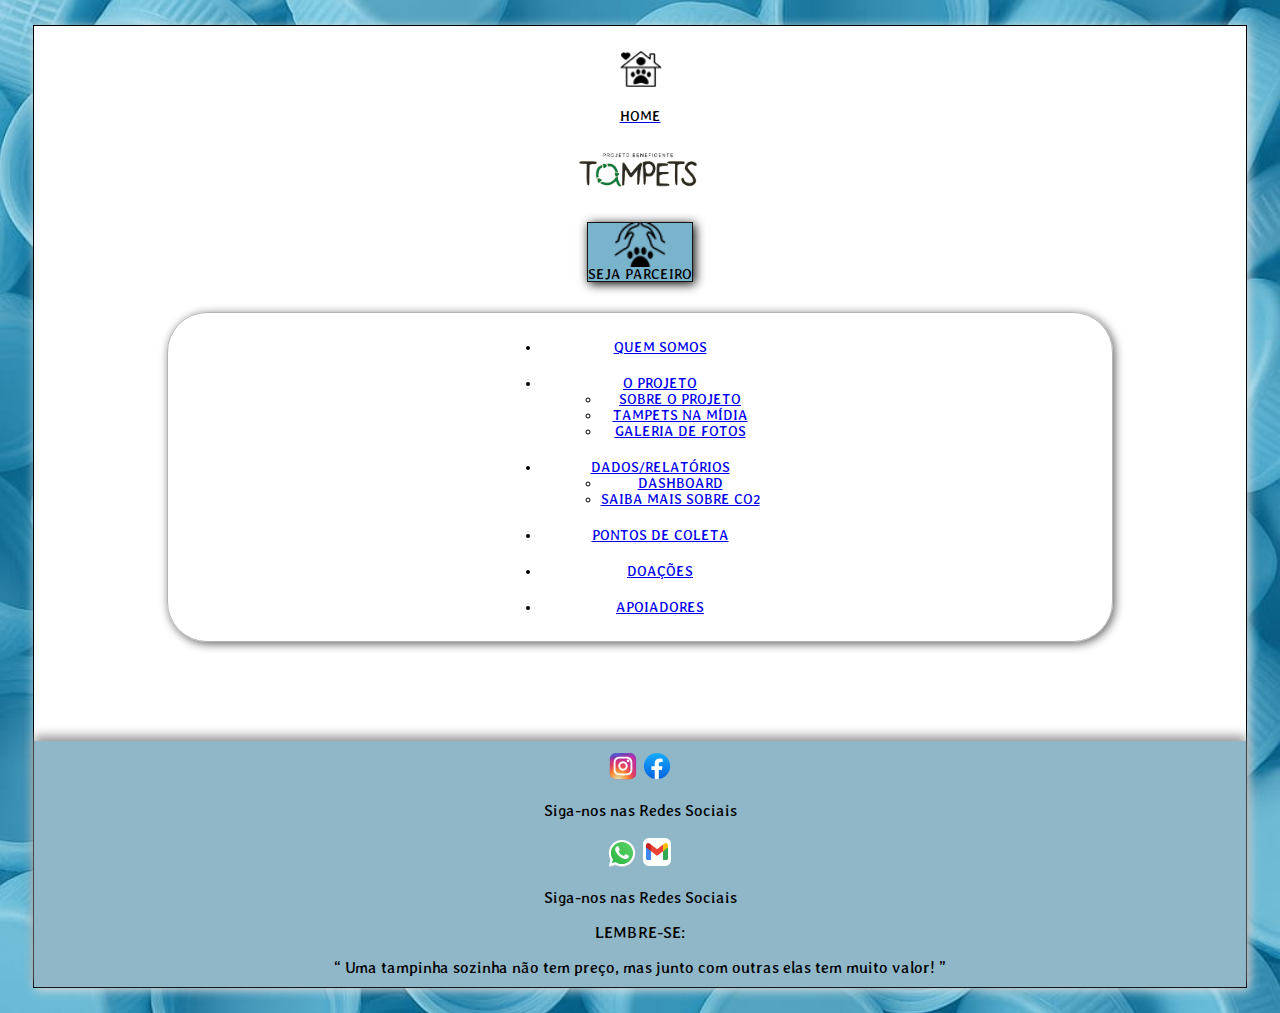
<file: seja_parceiro.html>
<!DOCTYPE html>

<html lang="en">

    <head>
        <meta charset="UTF-8">
        <meta name="viewport" content="width=device-width, initial-scale=1.0">
        <title> Bem Vindo á TamPets! </title>
        <link rel="shortcut icon" type="image/x-icon" href="Imagens/Patinha Azul Claro.png">
        <link href="https://cdn.jsdelivr.net/npm/bootstrap@5.3.6/dist/css/bootstrap.min.css" rel="stylesheet" integrity="sha384-4Q6Gf2aSP4eDXB8Miphtr37CMZZQ5oXLH2yaXMJ2w8e2ZtHTl7GptT4jmndRuHDT" crossorigin="anonymous">
        <link rel="stylesheet" href="Style/seja_parceiro.css">
        <link rel="preconnect" href="https://fonts.googleapis.com">
        <link rel="preconnect" href="https://fonts.gstatic.com" crossorigin>
        <link href="https://fonts.googleapis.com/css2?family=Averia+Libre:ital,wght@0,300;0,400;0,700;1,300;1,400;1,700&display=swap" rel="stylesheet">
    </head>

    <body>
        <div class="fundo-branco" id="fundobranco">
           
           <header>
                <div class="container-xxl row" id="linha1">
                    <div class="col-3" id="areaHome">
                        <div class="btn" id="botaoHome">
                            <a href="home.html">
                                <input type="image" src="Imagens/casinha home.png" alt="casinhaHome" id="casinhaHome">
                                <label for="casinhaHome" id="homeLabel"> HOME </label>
                            </a>
                        </div>
                    </div>
                    <div class="col-6" id="areaLogo">
                        <input type="image" src="Imagens/logo atualizado.png" alt="logoTamPets" id="logoTamPets">
                    </div>
                    <div class="col-3" id="areaSejaParceiro">
                        <div class="btn" id="botaoSejaParceiro">
                            <input type="image" src="Imagens/Icone Seja Parceiro.png" alt="sejaParceiro" id="sejaParceiro">
                            <label for="sejaParceiro" id="sejaParceiroLabel"> SEJA PARCEIRO </label>
                        </div>
                    </div>
                </div>

                <nav class="navbar-expand-lg" id="linha2">
                    <div class="container-fluid">
                        <div class="menu" id="menu">
                            <ul class="navbar-nav">
                                <li class="nav-item">
                                    <a class="nav-link" aria-current="page" href="quemsomos.html"> QUEM SOMOS </a>
                                </li>
                                <li class="nav-item dropdown">
                                    <a class="nav-link dropdown-toggle" href="#" role="button" data-bs-toggle="dropdown" aria-expanded="false"> O PROJETO </a>
                                    <ul class="dropdown-menu">
                                        <li><a class="dropdown-item" href="oprojeto.html"> SOBRE O PROJETO </a></li>
                                        <li><a class="dropdown-item" href="#"> TAMPETS NA MÍDIA </a></li>
                                        <li><a class="dropdown-item" href="#"> GALERIA DE FOTOS </a></li>
                                    </ul>
                                </li>
                                <li class="nav-item dropdown">
                                    <a class="nav-link dropdown-toggle" href="#" role="button" data-bs-toggle="dropdown" aria-expanded="false"> DADOS/RELATÓRIOS </a>
                                    <ul class="dropdown-menu">
                                        <li><a class="dropdown-item" href="dado_relatorio.html"> DASHBOARD </a></li>
                                        <li><a class="dropdown-item" href="#"> SAIBA MAIS SOBRE CO2 </a></li>
                                    </ul>
                                </li>
                                <li class="nav-item">
                                    <a class="nav-link" href="pontocoleta.html"> PONTOS DE COLETA </a>
                                </li>
                                <li class="nav-item">
                                    <a class="nav-link" href="doacoes.html"> DOAÇÕES </a>
                                </li>
                                <li class="nav-item">
                                    <a class="nav-link" href="apoiadores.html"> APOIADORES </a>
                                </li>
                            </ul>
                        </div>
                    </div>
                </nav>
            </header>

            <main>
                <!-- <iframe id="previaFrame" src="#"></iframe> -->
            </main>

            <footer>
                <div class="container-xxl row" id="rodape">
                    <div class="col-3">
                        <a href="https://www.instagram.com/tampetsorocaba/" target="_blank"><img src="Imagens/iconeInstagram.svg" alt="instagram" id="instagram"></a>
                        <a href="https://www.facebook.com/ProjetoTampets/" target="_blank"><img src="Imagens/iconeFacebpok.svg" alt="facebook" id="facebook"></a>
                        <p> Siga-nos nas Redes Sociais </p>
                    </div>
                    <div class="col-3">
                        <a href="#" target="_blank"><img src="Imagens/iconeWhatsapp.svg" alt="whatsapp" id="whatsapp"></a>
                        <a href="#" target="_blank"><img src="Imagens/gmail.png" alt="gmail" id="gmail"></a>
                        <p> Siga-nos nas Redes Sociais </p>
                    </div>
                    <div class="col-6">
                        <p id="lembrete"> LEMBRE-SE: </p>
                        <q> Uma tampinha sozinha não tem preço, mas junto com outras elas tem muito valor! </q>
                    </div>
                </div>
            </footer>
            
        </div>
    
    
    
    <script src="https://cdn.jsdelivr.net/npm/bootstrap@5.3.6/dist/js/bootstrap.bundle.min.js" integrity="sha384-j1CDi7MgGQ12Z7Qab0qlWQ/Qqz24Gc6BM0thvEMVjHnfYGF0rmFCozFSxQBxwHKO" crossorigin="anonymous"></script>
    </body>

</html>
</file>
<file: Style/index.css>
body {
    font-family: "Averia Libre", system-ui;
    font-style: normal;
    background-image: url(../Imagens/fundo\ tampinhas\ rosa.png);
    background-size: cover;
}

.fundo-branco {
    border: 1px solid #000000;
    background-color: #FFFFFF;
    margin-top: 2%;
    margin-bottom: 2%;
    margin-left: 2%;
    margin-right: 2%;
    box-shadow: 2px 2px 10px #E4E4E4;
}

header {
    text-align: center;
    padding: 15px;
    display: flex;
    flex-wrap: wrap;
    flex-direction: column;
}

/* LINHA 1 */

#casinhaHome, #sejaParceiro {
    width: 50%;
    height: auto;
    margin-top: auto;
    margin-bottom: auto;
    margin-left: auto;
    margin-right: auto;
}

#homeLabel, #sejaParceiroLabel {
    font-size: 14px;
    font-weight: 500;
}

#homeLabel #sejaParceiroLabel {
    color: #000000;
}

#areaHome, #areaSejaParceiro {
    display: flex;
    flex-direction: column;
    align-items: center;
    justify-content: center;
    height: 100px;
}

#botaoHome {
    display: grid;
    vertical-align: middle;
    line-height: 1;
    border: 1px solid #151515;
    background-color: #E15485;
    box-shadow: 2px 2px 10px #000000;
    pointer-events: none;
}

#botaoSejaParceiro {
    display: grid;
    vertical-align: middle;
    line-height: 2;
}

#botaoSejaParceiro:hover {
    color: #E15485;
}

#logoTamPets {
    width: 150px;
    height: auto;
}

/* LINHA 2 */
.menu {
    display: flex;
    flex-direction: row;
    justify-content: center;
    align-items: center;
    margin-top: 10px;
    margin-left: 10%;
    margin-right: 10%;
    border: solid 1px #b5b5b5;
    border-radius: 40px;
    box-shadow: 2px 2px 10px #626161;
}

.nav-item {
    padding: 10px 20px;
    text-decoration: none;
    color: #000000;
    font-weight: 500;
    font-size: 14px;
}

.nav-item:hover {
    color: #E15485;
    border-radius: 40px;
}

/* FALTOU ARRUMAR O HOVER DO BOTÃO ABAIXO */

/* RODAPÉ */
footer {
    text-align: center;
    padding: 10px;
    margin-top: 20px;
    background-color: #E4E4E4;
    box-shadow: 2px 2px 10px #e5e5e5;
    box-shadow: 0px -5px 10px #969696;
    position: static;
    bottom: 0;
    left: 0;
    right: 0;
    background-color: #b43863da;
}
</file>
<file: Style/dado_relatorio.css>
body {
    font-family: "Averia Libre", system-ui;
    font-style: normal;
    background-image: url(../Imagens/fundo\ tampinhas\ amarela.png);
    background-size: cover;
}

.fundo-branco {
    border: 1px solid #000000;
    background-color: #FFFFFF;
    margin-top: 2%;
    margin-bottom: 2%;
    margin-left: 2%;
    margin-right: 2%;
    box-shadow: 2px 2px 10px #E4E4E4;
}

header {
    text-align: center;
    padding: 15px;
    display: flex;
    flex-wrap: wrap;
    flex-direction: column;
}

/* LINHA 1 */

#casinhaHome, #sejaParceiro {
    width: 50%;
    height: auto;
    margin-top: auto;
    margin-bottom: auto;
    margin-left: auto;
    margin-right: auto;
}

#homeLabel, #sejaParceiroLabel {
    font-size: 14px;
    font-weight: 500;
    color: #000000;
}

#homeLabel:hover {
    color: #FFAC05;
}

#areaHome, #areaSejaParceiro {
    display: flex;
    flex-direction: column;
    align-items: center;
    justify-content: center;
    height: 100px;
}

#botaoHome {
    display: grid;
    vertical-align: middle;
    line-height: 1;
}

#botaoHome:hover {
    color: #FFAC05;
}

#botaoSejaParceiro {
    display: grid;
    vertical-align: middle;
    line-height: 2;
}

#sejaParceiroLabel:hover {
    color: #FFAC05;
}

#logoTamPets {
    width: 150px;
    height: auto;
}

/* LINHA 2 */
.menu {
    display: flex;
    flex-direction: row;
    justify-content: center;
    align-items: center;
    margin-top: 10px;
    margin-left: 10%;
    margin-right: 10%;
    border: solid 1px #b5b5b5;
    border-radius: 40px;
    box-shadow: 2px 2px 10px #626161;
}

.nav-item {
    padding: 10px 20px;
    text-decoration: none;
    color: #000000;
    font-weight: 500;
    font-size: 14px;
}

.nav-item:hover {
    color: #FFAC05;
    border-radius: 40px;
}

.dropdown-toggle.dado {
    background-color: #FFAC05;
    background-size: cover;
    border-end-start-radius: 10px;
    border-start-end-radius: 10px;
    color: black;
}

.dropdown-toggle.dado:hover {
    color: black;
}

#paginaatual:only-child {
    background-color: #FFAC05;
    background-size: cover;
    color: black;
}


/* RODAPÉ */
footer {
    text-align: center;
    padding: 15px;
    margin-top: 20px;
    background-color: #E4E4E4;
    box-shadow: 2px 2px 10px #e5e5e5;
    box-shadow: 0px -5px 10px #969696;
    position: static;
    bottom: 0;
    left: 0;
    right: 0;
    background-color:#fac863;
    color: #000000;
}
</file>
<file: Style/doacoes.css>
body {
    font-family: "Averia Libre", system-ui;
    font-style: normal;
    background-image: url(../Imagens/fundo\ tampinhas\ vermelhas.jpg);
    background-size: cover;
}

.fundo-branco {
    border: 1px solid #000000;
    background-color: #FFFFFF;
    margin-top: 2%;
    margin-bottom: 2%;
    margin-left: 2%;
    margin-right: 2%;
    box-shadow: 2px 2px 10px #E4E4E4;
}

header {
    text-align: center;
    padding: 15px;
    display: flex;
    flex-wrap: wrap;
    flex-direction: column;
}

/* LINHA 1 */

#casinhaHome, #sejaParceiro {
    width: 50%;
    height: auto;
    margin-top: auto;
    margin-bottom: auto;
    margin-left: auto;
    margin-right: auto;
}

#homeLabel, #sejaParceiroLabel {
    font-size: 14px;
    font-weight: 500;
    color: #000000;
}

#homeLabel:hover{
    color: #f55350;
}

#areaHome, #areaSejaParceiro {
    display: flex;
    flex-direction: column;
    align-items: center;
    justify-content: center;
    height: 100px;
}

#botaoHome {
    display: grid;
    vertical-align: middle;
    line-height: 1;
}

#botaoSejaParceiro {
    display: grid;
    vertical-align: middle;
    line-height: 2;
}

#sejaParceiroLabel:hover {
    color: #f55350;
}

#logoTamPets {
    width: 150px;
    height: auto;
}

/* LINHA 2 */
.menu {
    display: flex;
    flex-direction: row;
    justify-content: center;
    align-items: center;
    margin-top: 10px;
    margin-left: 10%;
    margin-right: 10%;
    border: solid 1px #b5b5b5;
    border-radius: 40px;
    box-shadow: 2px 2px 10px #626161;
}

.nav-item {
    padding: 10px 20px;
    text-decoration: none;
    color: #000000;
    font-weight: 500;
    font-size: 14px;
}

.nav-item:hover {
    color: #f55350;
    border-radius: 40px;
}

#paginatual:only-child {
    background-color: #f55350;
    background-size: cover;
    border-end-start-radius: 10px;
    border-start-end-radius: 10px;
    color: black;
    pointer-events: none;
}

/* RODAPÉ */
footer {
    text-align: center;
    padding: 15px;
    background-color: #E4E4E4;
    box-shadow: 2px 2px 10px #e5e5e5;
    box-shadow: 0px -5px 10px #969696;
    position: static    ;
    bottom: 0;
    left: 0;
    right: 0;
    background-color: #f55350;
    color: #000000;
}

/* CONTEÚDO */

#titulo{
    text-shadow: #f66e6c 2px 2px;
    margin-left: 50px;
}

#paragrafo{
    margin-left: 50px;
}
a {
    text-decoration: none;
    color: #151515;
    font-weight: 800;
}
#check{
    width: 70px;
}

.container {
    display: flex;
    flex-wrap: wrap;
    gap: 280px;
    justify-content: center;
    margin: auto;
  }

  .imagem-texto {
    display: flex;
    flex-direction: column;
    align-items: center;
    width: 180px;
  }

  .imagem-texto img {
    width: 200%;
    height: auto;
   
  }

  .texto {
    margin-top: 10px;
    text-align: center;
    width: 210%;
  }

  h3{
    text-shadow: #f66e6c 2px 2px;
  }

  span{
    color: #C80707;
  }

  #textonaoaceitamos{
    margin-left: 80px;
    width: 30%;
    text-align: justify;
  }

  #img4{
    width: 90%;
    margin-bottom: 30px;
    margin-left: 150px;
    margin-top: -80px;
  }
</file>
<file: Style/home.css>
body {
    font-family: "Averia Libre", system-ui;
    font-style: normal;
    background-image: url(../Imagens/fundo\ tampinhas\ rosa.png);
    background-size: cover;
}

.fundo-branco {
    border: 1px solid #000000;
    background-color: #FFFFFF;
    margin-top: 2%;
    margin-bottom: 2%;
    margin-left: 2%;
    margin-right: 2%;
    box-shadow: 2px 2px 10px #E4E4E4;
}

header {
    text-align: center;
    padding: 15px;
    display: flex;
    flex-wrap: wrap;
    flex-direction: column;
}

/* LINHA 1 */

#casinhaHome, #sejaParceiro {
    width: 50%;
    height: auto;
    margin-top: auto;
    margin-bottom: auto;
    margin-left: auto;
    margin-right: auto;
}

#homeLabel, #sejaParceiroLabel {
    font-size: 14px;
    font-weight: 500;
}

#homeLabel #sejaParceiroLabel {
    color: #000000;
}

#areaHome, #areaSejaParceiro {
    display: flex;
    flex-direction: column;
    align-items: center;
    justify-content: center;
    height: 100px;
}

#botaoHome {
    display: grid;
    vertical-align: middle;
    line-height: 1;
    border: 1px solid #151515;
    background-color: #E15485;
    box-shadow: 2px 2px 10px #000000;
    pointer-events: none;
}

#botaoSejaParceiro {
    display: grid;
    vertical-align: middle;
    line-height: 2;
}

#botaoSejaParceiro:hover {
    color: #E15485;
}

#logoTamPets {
    width: 150px;
    height: auto;
}

/* LINHA 2 */
.menu {
    display: flex;
    flex-direction: row;
    justify-content: center;
    align-items: center;
    margin-top: 10px;
    margin-left: 10%;
    margin-right: 10%;
    border: solid 1px #b5b5b5;
    border-radius: 40px;
    box-shadow: 2px 2px 10px #626161;
}

.nav-item {
    padding: 10px 20px;
    text-decoration: none;
    color: #000000;
    font-weight: 500;
    font-size: 14px;
}

.nav-item:hover {
    color: #E15485;
    border-radius: 40px;
}

/* FALTOU ARRUMAR O HOVER DO BOTÃO ABAIXO */

/* RODAPÉ */
footer {
    text-align: center;
    padding: 10px;
    margin-top: 20px;
    background-color: #E4E4E4;
    box-shadow: 2px 2px 10px #e5e5e5;
    box-shadow: 0px -5px 10px #969696;
    position: static;
    bottom: 0;
    left: 0;
    right: 0;
    background-color: #b43863da;
}
</file>
<file: Style/quemsomos.css>
body {
    font-family: "Averia Libre", system-ui;
    font-style: normal;
    background-image: url(/Imagens/fundo\ tampinhas\ azul\ escuro.jpg);
    background-size: cover;
}

.fundo-branco {
    border: 1px solid #000000;
    background-color: #FFFFFF;
    margin-top: 2%;
    margin-bottom: 2%;
    margin-left: 2%;
    margin-right: 2%;
    box-shadow: 2px 2px 10px #E4E4E4;
}

header {
    text-align: center;
    padding: 15px;
    display: flex;
    flex-wrap: wrap;
    flex-direction: column;
}

/* LINHA 1 */

#casinhaHome, #sejaParceiro {
    width: 50%;
    height: auto;
    margin-top: auto;
    margin-bottom: auto;
    margin-left: auto;
    margin-right: auto;
}

#homeLabel, #sejaParceiroLabel {
    font-size: 14px;
    font-weight: 500;
    color: #000000;
}

#homeLabel:hover{
    color: #1566C1;
}

#areaHome, #areaSejaParceiro {
    display: flex;
    flex-direction: column;
    align-items: center;
    justify-content: center;
    height: 100px;
}

#botaoHome {
    display: grid;
    vertical-align: middle;
    line-height: 1;
}

#botaoSejaParceiro {
    display: grid;
    vertical-align: middle;
    line-height: 2;
}

#sejaParceiroLabel:hover {
    color: #1566C1;
}

#logoTamPets {
    width: 150px;
    height: auto;
}

/* LINHA 2 */
.menu {
    display: flex;
    flex-direction: row;
    justify-content: center;
    align-items: center;
    margin-top: 10px;
    margin-left: 10%;
    margin-right: 10%;
    border: solid 1px #b5b5b5;
    border-radius: 40px;
    box-shadow: 2px 2px 10px #626161;
}

.nav-item {
    padding: 10px 20px;
    text-decoration: none;
    color: #000000;
    font-weight: 500;
    font-size: 14px;
}

.nav-item:hover {
    color: #1566C1;
    border-radius: 40px;
}

#paginatual:only-child {
    background-color: #1566C1;
    background-size: cover;
    border-end-start-radius: 10px;
    border-start-end-radius: 10px;
    color: black;
    pointer-events: none;
}

/* LINHA 3 */
#linha3 {
    text-shadow: #1566C1 2px 2px;
    margin-left: 2%;
    margin-bottom: 1%;
}

/* LINHA 4 */
#linha4 {
    margin-left: 1%;
}

/* LINHA 5 */
#linha5 {
    justify-content: center;
}
.centralizar{
    display: flex;
    justify-content: center;
}

.img-tamanho{
    width: 100%;
    border-radius: 5%;
}


/* RODAPÉ */
footer {
    text-align: center;
    padding: 15px;
    margin-top: 20px;
    background-color: #E4E4E4;
    box-shadow: 2px 2px 10px #e5e5e5;
    box-shadow: 0px -5px 10px #969696;
    position: static;
    bottom: 0;
    left: 0;
    right: 0;
    background-color: #1566C1;
    color: #000000;
}
</file>
<file: Style/seja_parceiro.css>
body {
    font-family: "Averia Libre", system-ui;
    font-style: normal;
    background-image: url(../Imagens/fundo\ tampinhas\ azul\ claro.jpg);
    background-size: cover;
}

.fundo-branco {
    border: 1px solid #000000;
    background-color: #FFFFFF;
    margin-top: 2%;
    margin-bottom: 2%;
    margin-left: 2%;
    margin-right: 2%;
    box-shadow: 2px 2px 10px #E4E4E4;
}

header {
    text-align: center;
    padding: 15px;
    display: flex;
    flex-wrap: wrap;
    flex-direction: column;
}

/* LINHA 1 */

#casinhaHome, #sejaParceiro {
    width: 50%;
    height: auto;
    margin-top: auto;
    margin-bottom: auto;
    margin-left: auto;
    margin-right: auto;
}

#homeLabel, #sejaParceiroLabel {
    font-size: 14px;
    font-weight: 500;
}

#homeLabel {
    color: #000000;
}

#areaHome, #areaSejaParceiro {
    display: flex;
    flex-direction: column;
    align-items: center;
    justify-content: center;
    height: 100px;
}

#botaoSejaParceiro {
    display: grid;
    vertical-align: middle;
    line-height: 1;
    border: 1px solid #151515;
    background-color: #7AB3CC;
    box-shadow: 2px 2px 10px #000000;
    pointer-events: none;
}

#botaoHome {
    display: grid;
    vertical-align: middle;
    line-height: 2;
}

#botaoHome:hover {
    color: #7AB3CC;
}

#logoTamPets {
    width: 150px;
    height: auto;
}

/* LINHA 2 */
.menu {
    display: flex;
    flex-direction: row;
    justify-content: center;
    align-items: center;
    margin-top: 10px;
    margin-left: 10%;
    margin-right: 10%;
    border: solid 1px #b5b5b5;
    border-radius: 40px;
    box-shadow: 2px 2px 10px #626161;
}

.nav-item {
    padding: 10px 20px;
    text-decoration: none;
    color: #000000;
    font-weight: 500;
    font-size: 14px;
}

.nav-item:hover {
    color: #7AB3CC;
    border-radius: 40px;
}

/* FALTOU ARRUMAR O HOVER DO BOTÃO ABAIXO */

/* RODAPÉ */
footer {
    text-align: center;
    padding: 10px;
    margin-top: 20px;
    background-color: #E4E4E4;
    box-shadow: 2px 2px 10px #e5e5e5;
    box-shadow: 0px -5px 10px #969696;
    position: static;
    bottom: 0;
    left: 0;
    right: 0;
    background-color: #8fb7c8;
}
</file>
